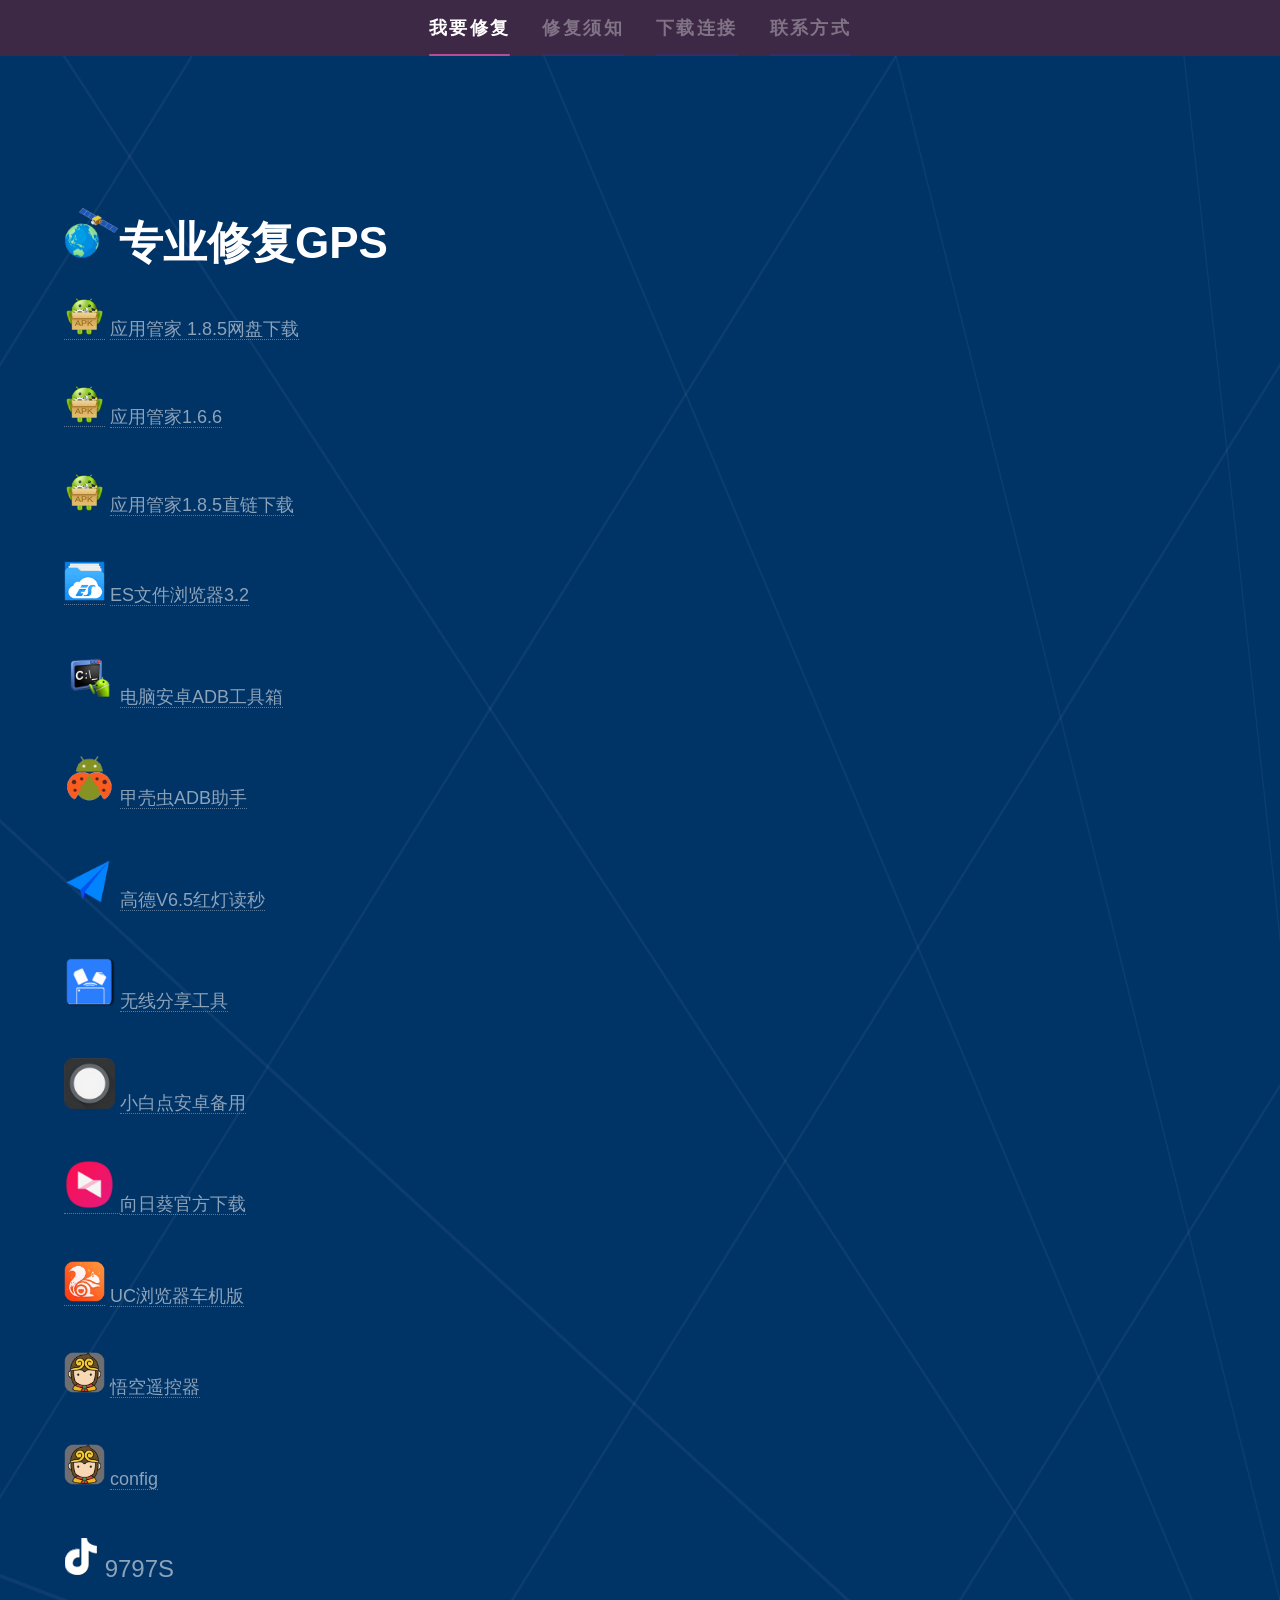
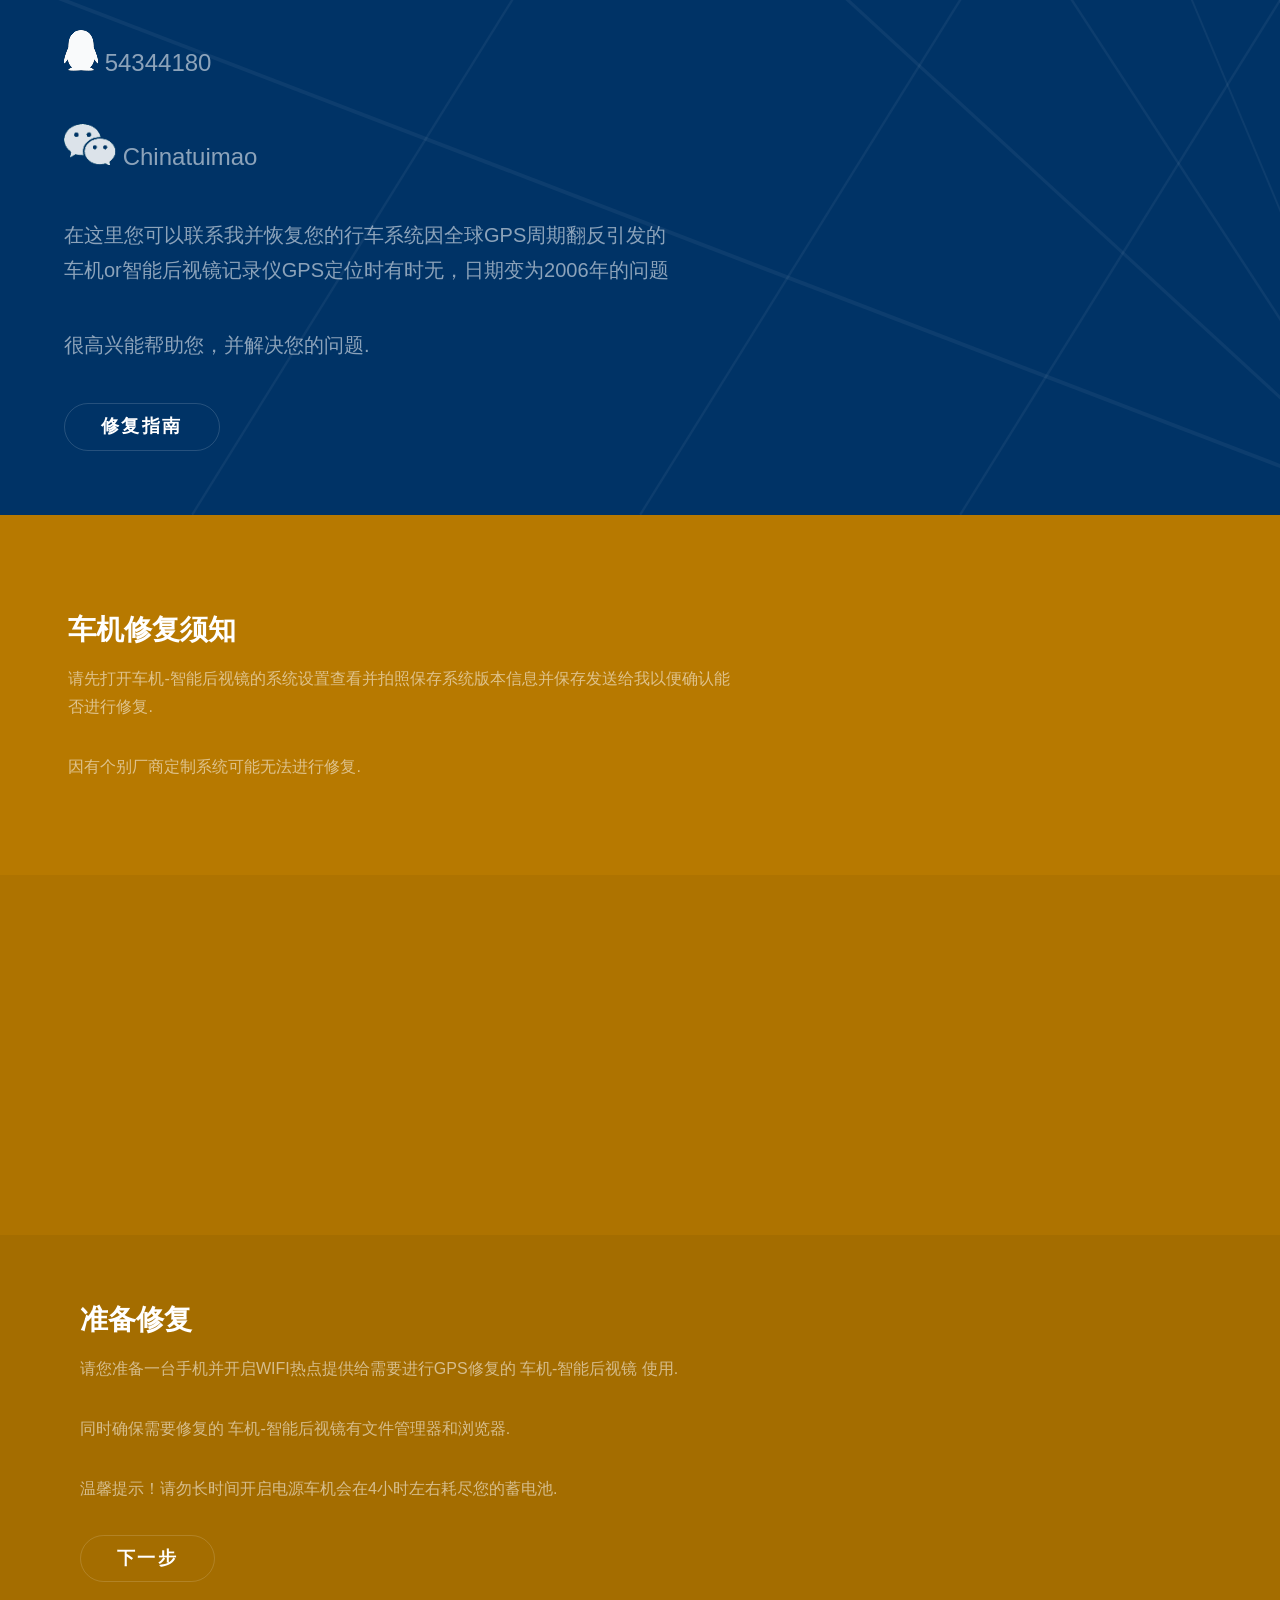
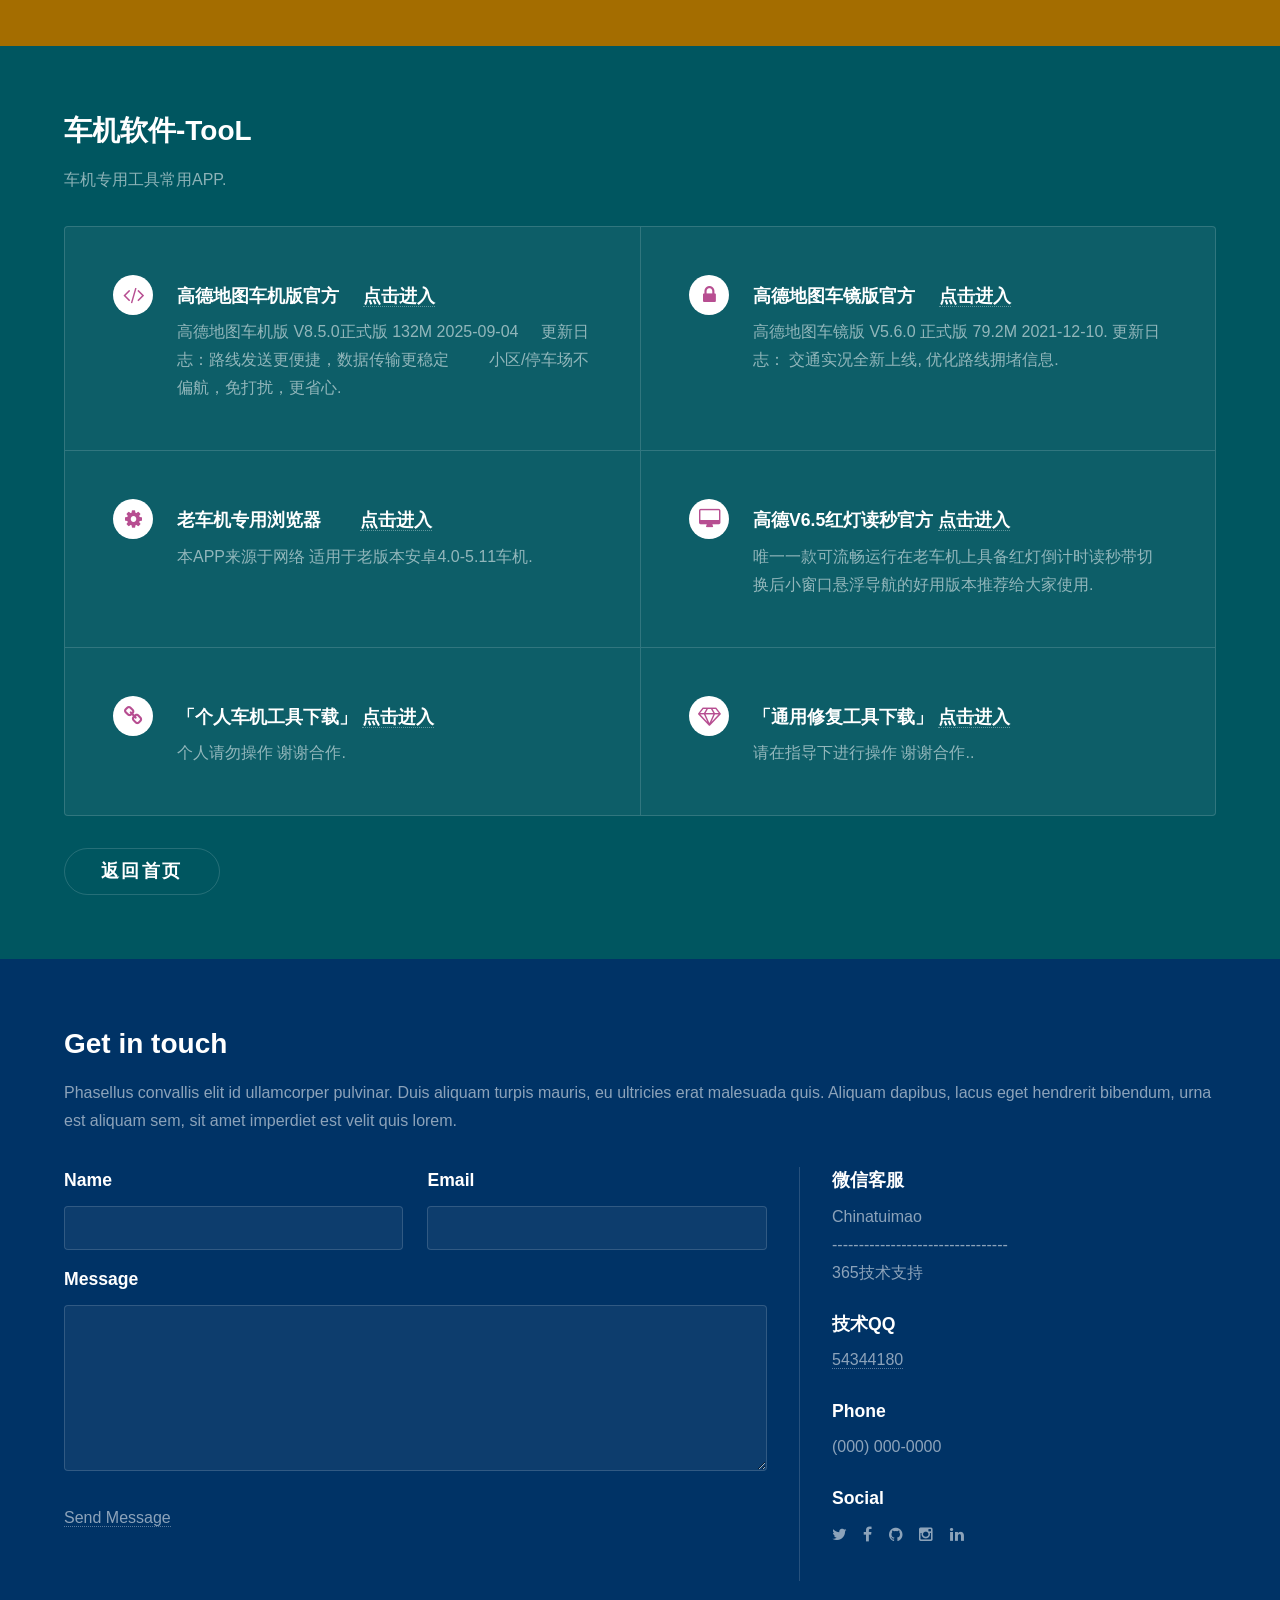
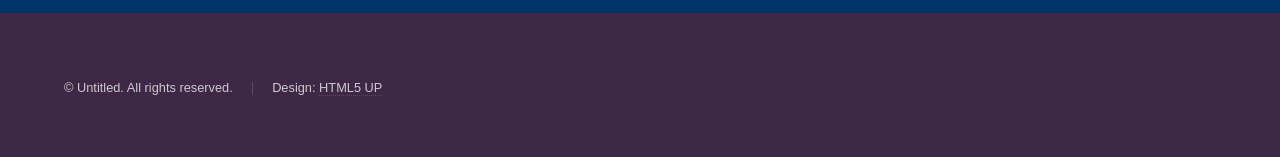
<file: index.html>
<!DOCTYPE HTML>
<!--
	Hyperspace by HTML5 UP
	html5up.net | @n33co
	Free for personal and commercial use under the CCA 3.0 license (html5up.net/license)
-->
<html>
	<head><link rel="icon" type="image/x-icon" href="favicon.ico">
		<title>GPS卫星导航修复</title>
		<meta charset="UTF-8" />
		<meta name="viewport" content="width=device-width, initial-scale=1" />
		<!--[if lte IE 8]><script src="assets/js/ie/html5shiv.js"></script><![endif]-->
		<link rel="stylesheet" href="assets/css/main.css" />
		<!--[if lte IE 9]><link rel="stylesheet" href="assets/css/ie9.css" /><![endif]-->
		<!--[if lte IE 8]><link rel="stylesheet" href="assets/css/ie8.css" /><![endif]-->
	</head>
	<body>

		<!-- Sidebar -->
			<section id="sidebar">
				<div class="inner">
					<nav>
						<ul>
							<li><a href="#intro"><font size="4">我要修复</font></a></li>
							<li><a href="#one"><font size="4">修复须知</font></a></li>
							<li><a href="#two"><font size="4">下载连接</font></a></li>
							<li><a href="#three"><font size="4">联系方式</font></a></li>
						</ul>
					</nav>
				</div>
			</section>

		<!-- Wrapper -->
			<div id="wrapper">

				<!-- Intro -->
					<section id="intro" class="wrapper style1 fullscreen fade-up">
						<div class="inner">
							<h1><font size="5">&nbsp; </font></h1>
							<h1><img border="0" src="images/gps.png" width="55" height="50">专业修复GPS<font size="5">&nbsp; </font></h1>
							<p>
							<a href="https://pan.lanzoub.com/b0aj2qgfe" style="text-decoration: none">
							<img border="0" src="images/yygj.png" width="41" height="37"></a><font size="4">
							<a href="https://uhj123.lanzoub.com/ijKoD3xnz6ja" style="text-decoration: none">应用管家 1.8.5网盘下载</a></font></p>
							<a href="https://uhj123.lanzoub.com/itNeN3ynh4xa" style="text-decoration: none">
							<img border="0" src="images/yygj.png" width="41" height="37"></a><font size="4">
							<a href="https://ys-c.ysepan.com/wap/uhj123/IECN7BPhd67LaG2/sEP4PjD.Be6B8NzCb4QD04G94zHFA/%E5%BA%94%E7%94%A8%E7%AE%A1%E5%AE%B6v1.6.6(1662)-%E5%85%AC%E7%AD%BE%E7%89%88.apk" style="text-decoration: none">应用管家1.6.6</a></font></p>
							<img border="0" src="images/yygj.png" width="41" height="37"><font size="4">
							<a href="https://ys-l.ysepan.com/wap/uhj123/IECN7BPhd67kBG5/tEP4NjD.Aa6aAkzCUm9C6BGQBNvC9V/%E5%BA%94%E7%94%A8%E7%AE%A1%E5%AE%B6v1.8.5_%E5%85%AC%E7%AD%BE%E7%89%88(%E5%A6%82%E6%9E%9C%E6%89%93%E5%BC%80%E5%90%8E%E5%8F%AA%E6%98%BE%E7%A4%BA%E6%9C%88%E4%BA%AE%E8%83%8C%E6%99%AF%E5%9B%BE%EF%BC%8C%E9%82%A3%E4%B9%88%E5%AE%89%E8%A3%85%E8%BF%99%E4%B8%AA%E7%89%88%E6%9C%AC%E7%9C%8B%E7%9C%8B).apk" style="text-decoration: none">应用管家1.8.5直链下载</a></font></p>

							<a href="https://lz0.qaiu.top/parser?url=https://share.feijipan.com/s/Hx57koVL" style="text-decoration: none">
							<img border="0" src="images/es.png" width="41" height="40"></a><font size="4">
							<a href="https://share.feijipan.com/s/kq3fz0sq" style="text-decoration: none">ES文件浏览器3.2</a></font></p>
												<img border="0" src="images/adb.png" width="51" height="51"><font size="4">
							<a href="https://uhj123.lanzoub.com/ih5673p0u7xe" style="text-decoration: none">电脑安卓ADB工具箱</a></font></p>
												<img border="0" src="images/jkc.png" width="51" height="51"><font size="4">
							<a href="https://share.feijipan.com/s/lI2HpXJC" style="text-decoration: none">甲壳虫ADB助手</a></font></p>
												<img border="0" src="images/gd.png" width="51" height="51"><font size="4">
							<a href="https://mapdownload.autonavi.com/apps/auto/manual/V650/Auto_V6.5.0.601571_release.apk" style="text-decoration: none">高德V6.5红灯读秒</a></font></p>
												<img border="0" src="images/fxgj.png" width="51" height="51"><font size="4">
							<a href="https://share.feijipan.com/s/NX1rwRQW" style="text-decoration: none">无线分享工具</a></font></p>
																		<img border="0" src="images/xbd.png" width="51" height="51"><font size="4">
							<a href="http://www.9663.com/downinfo/62611.html" style="text-decoration: none">小白点安卓备用</a></font></p>
							<a href="https://d-cdn.oray.com/sl/windows/AweSun_v16.5.0.30905_x86.exe" style="text-decoration: none">
							<img border="0" src="images/xrk.png" width="51" height="51"><font size="4">
							<a href="https://sunlogin.oray.com/download" style="text-decoration: none">向日葵官方下载</a></font></p>
							<a href="https://share.feijipan.com/s/jJ2IlaDq" style="text-decoration: none">
							<img border="0" src="images/uc.png" width="41" height="41"></a><font size="4">
							<a href="https://share.feijipan.com/s/jJ2IlaDq" style="text-decoration: none">UC浏览器车机版</a></font></p>
							<p>
							<img border="0" src="images/wk.png" width="41" height="41"></a><font size="4">
							<a href="https://share.feijipan.com/s/1E3lpkVR" style="text-decoration: none">悟空遥控器</a></font></p>
							<p>
							<img border="0" src="images/wk.png" width="41" height="41"></a><font size="4">
							<a href="https://ys-g.ysepan.com/wap/uhj123/IECN7BPhd67kBX7/xEP4PjF.BA7c7jzTBm9C72EPb6vC9V/190.zip" style="text-decoration: none">config</a></font></p>
							<p>
								
							<img border="0" src="images/dy.png" width="34" height="41"><font size="5"> 
							9797S</font></p>
							<img border="0" src="images/QQ.png" width="34" height="41"><font size="5"> 
							54344180</font></p>
							<p><font size="5">
							<img border="0" src="images/wx.png" width="52" height="41"> Chinatuimao&nbsp; </font>
							</p>
							<p>在这里您可以联系我并恢复您的行车系统因全球GPS周期翻反引发的<br />
							车机or智能后视镜记录仪GPS定位时有时无，日期变为2006年的问题</p>
							<p>很高兴能帮助您，并解决您的问题.</p>
							<ul class="actions">
								<li><a href="#one" class="button scrolly"><font size="4">修复指南</font></a></li>
							</ul>
						</div>
					</section>

				<!-- One -->
					<section id="one" class="wrapper style2 spotlights">
						<section>
							&nbsp;<div class="content">
								<div class="inner">
									<h2>车机修复须知</h2>
									<p>请先打开车机-智能后视镜的系统设置查看并拍照保存系统版本信息并保存发送给我以便确认能否进行修复. </p>
									<p>因有个别厂商定制系统可能无法进行修复.</p>
									<ul class="actions">

									</ul>
								</div>
							</div>
						</section>
						<section>

							<div class="content">
								<div class="inner">
									<h2>微信客服Chinatuimao&nbsp;&nbsp;&nbsp;&nbsp;&nbsp;&nbsp; QQ:54344180</h2>
									<p>请确保您的 车机-智能后视镜 的版本信息并拍摄清晰发送,同时告知故障状态.</p>
									<ul class="actions">

									</ul>
								</div>
							</div>
						</section>
						<section>
							　<div class="content">
								<div class="inner">
									<h2>准备修复</h2>
									<p>请您准备一台手机并开启WIFI热点提供给需要进行GPS修复的 车机-智能后视镜 
									使用.</p>
									<p>同时确保需要修复的 车机-智能后视镜有文件管理器和浏览器. </p>
									<p>温馨提示！请勿长时间开启电源车机会在4小时左右耗尽您的蓄电池.</p>
									<ul class="actions">
										<li><a href="#two" class="button">
										<font size="4">下一步</font></a></li>
									</ul>
								</div>
							</div>
						</section>
					</section>

				<!-- Two -->
					<section id="two" class="wrapper style3 fade-up">
						<div class="inner">
							<h2>车机软件-TooL</h2>
							<p>车机专用工具常用APP.</p>
							<div class="features">
								<section>
									<span class="icon major fa-code"></span>
									<h3>高德地图车机版官方&nbsp;&nbsp;&nbsp;&nbsp; 
									<a href="https://auto.amap.com/download">
									点击进入</a></h3>
								<p>高德地图车机版 V8.5.0正式版 132M 2025-09-04&nbsp;&nbsp;&nbsp;&nbsp; 
								更新日志：路线发送更便捷，数据传输更稳定&nbsp;&nbsp;&nbsp;&nbsp;&nbsp;&nbsp;&nbsp;&nbsp; 
								小区/停车场不偏航，免打扰，更省心.</p>
								</section>
								<section>
									<span class="icon major fa-lock"></span>
									<h3>高德地图车镜版官方&nbsp;&nbsp;&nbsp;&nbsp; 
									<a href="https://auto.amap.com/download/mirror">
									点击进入</a></h3>
									<p>高德地图车镜版 V5.6.0 正式版 79.2M 2021-12-10. 
									更新日志： 交通实况全新上线, 优化路线拥堵信息.</p>
								</section>
								<section>
									<span class="icon major fa-cog"></span>
									<h3>老车机专用浏览器&nbsp;&nbsp;&nbsp;&nbsp;&nbsp;&nbsp;&nbsp; 
									<a href="https://pan.tenire.com/down.php/d7d267559b5e35cc81b6a0cd70e94af2.apk">
									点击进入</a></h3>
									<p>本APP来源于网络 
									适用于老版本安卓4.0-5.11车机.</p>
								</section>
								<section>
									<span class="icon major fa-desktop"></span>
									<h3>高德V6.5红灯读秒官方 
									<a href="https://mapdownload.autonavi.com/apps/auto/manual/V650/Auto_V6.5.0.601571_release.apk">
									点击进入</a></h3>
									<p>
									唯一一款可流畅运行在老车机上具备红灯倒计时读秒带切换后小窗口悬浮导航的好用版本推荐给大家使用.</p>
								</section>
								<section>
									<span class="icon major fa-chain"></span>
									<h3>「个人车机工具下载」 
									<a href="https://share.feijipan.com/s/xQZwnaLW">
									点击进入</a></h3>
									<p>个人请勿操作 谢谢合作.</p>
								</section>
								<section>
									<span class="icon major fa-diamond"></span>
									<h3>「通用修复工具下载」 
									<a href="https://share.feijipan.com/s/D5ZwhsTp">
									点击进入</a></h3>
									<p>请在指导下进行操作 谢谢合作..</p>
								</section>
							</div>
							<ul class="actions">
								<li><a href="#" class="button"><font size="4">返回首页</font></a></li>
							</ul>
						</div>
					</section>

				<!-- Three -->
					<section id="three" class="wrapper style1 fade-up">
						<div class="inner">
							<h2>Get in touch</h2>
							<p>Phasellus convallis elit id ullamcorper pulvinar. Duis aliquam turpis mauris, eu ultricies erat malesuada quis. Aliquam dapibus, lacus eget hendrerit bibendum, urna est aliquam sem, sit amet imperdiet est velit quis lorem.</p>
							<div class="split style1">
								<section>
									<form method="post" action="#">
										<div class="field half first">
											<label for="name">Name</label>
											<input type="text" name="name" id="name" />
										</div>
										<div class="field half">
											<label for="email">Email</label>
											<input type="text" name="email" id="email" />
										</div>
										<div class="field">
											<label for="message">Message</label>
											<textarea name="message" id="message" rows="5"></textarea>
										</div>
										<ul class="actions">
											<li>
											<a href="generic.html">Send Message</a></li>
										</ul>
									</form>
								</section>
								<section>
									<ul class="contact">
										<li>
											<h3>微信客服</h3>
											<span>Chinatuimao<br />
											---------------------------------<br />
											365技术支持</span> 
										</li>
										<li>
											<h3>技术QQ</h3>
											<a href="#">54344180</a> 
										</li>
										<li>
											<h3>Phone</h3>
											<span>(000) 000-0000</span>
										</li>
										<li>
											<h3>Social</h3>
											<ul class="icons">
												<li><a href="#" class="fa-twitter"><span class="label">Twitter</span></a></li>
												<li><a href="#" class="fa-facebook"><span class="label">Facebook</span></a></li>
												<li><a href="#" class="fa-github"><span class="label">GitHub</span></a></li>
												<li><a href="#" class="fa-instagram"><span class="label">Instagram</span></a></li>
												<li><a href="#" class="fa-linkedin"><span class="label">LinkedIn</span></a></li>
											</ul>
										</li>
									</ul>
								</section>
							</div>
						</div>
					</section>

			</div>

		<!-- Footer -->
			<footer id="footer" class="wrapper style1-alt">
				<div class="inner">
					<ul class="menu">
						<li>&copy; Untitled. All rights reserved.</li><li>Design: <a href="http://html5up.net">HTML5 UP</a></li>
					</ul>
				</div>
			</footer>

		<!-- Scripts -->
			<script src="assets/js/jquery.min.js"></script>
			<script src="assets/js/jquery.scrollex.min.js"></script>
			<script src="assets/js/jquery.scrolly.min.js"></script>
			<script src="assets/js/skel.min.js"></script>
			<script src="assets/js/util.js"></script>
			<!--[if lte IE 8]><script src="assets/js/ie/respond.min.js"></script>
		<![endif]-->
			<script src="assets/js/main.js"></script>

	</body>
</html>
</file>
<file: assets/css/ie9.css>
/*
	Hyperspace by HTML5 UP
	html5up.net | @n33co
	Free for personal and commercial use under the CCA 3.0 license (html5up.net/license)
*/

/* Type */

	h1.major:after {
		background: #b74e91;
	}

/* Wrapper */

	.wrapper.fullscreen {
		min-height: 0;
		padding-bottom: 6em;
		padding-top: 6em;
	}

		body.is-ie .wrapper.fullscreen {
			height: auto;
		}

/* Spotlights */

	.spotlights > section {
		padding-left: 20em;
		position: relative;
	}

		.spotlights > section > .image {
			height: 100%;
			left: 0;
			position: absolute;
			top: 0;
			width: 20em;
		}

		.spotlights > section > .content {
			width: 100%;
		}

/* Features */

	.features:after {
		clear: both;
		content: '';
		display: block;
	}

	.features section {
		float: left;
	}

/* Split */

	.split:after {
		clear: both;
		content: '';
		display: block;
	}

	.split > * {
		float: left;
	}

/* Sidebar */

	#sidebar nav a:after {
		background-color: #b74e91;
	}

/* Header */

	#header:after {
		clear: both;
		content: '';
		display: block;
	}

	#header > .title {
		float: left;
	}

	#header > nav {
		float: right;
	}
</file>
<file: assets/css/ie8.css>
/*
	Hyperspace by HTML5 UP
	html5up.net | @n33co
	Free for personal and commercial use under the CCA 3.0 license (html5up.net/license)
*/

/* Type */

	body, input, select, textarea {
		color: #ffffff;
	}

/* Button */

	input[type="submit"],
	input[type="reset"],
	input[type="button"],
	button,
	.button {
		position: relative;
	}

		input[type="submit"]:after,
		input[type="reset"]:after,
		input[type="button"]:after,
		button:after,
		.button:after {
			display: none;
		}

/* Features */

	.features {
		border: solid 1px;
	}

/* Form */

	input[type="text"],
	input[type="password"],
	input[type="email"],
	input[type="tel"],
	select,
	textarea {
		background: transparent;
		border: solid 1px;
	}

/* Split */

	.split.style1 > :first-child {
		padding-right: 2em;
		width: 70%;
	}
</file>
<file: assets/css/main.css>
@import url(font-awesome.min.css);

/*
	Hyperspace by HTML5 UP
	html5up.net | @n33co
	Free for personal and commercial use under the CCA 3.0 license (html5up.net/license)
*/

/* Reset */

	html, body, div, span, applet, object, iframe, h1, h2, h3, h4, h5, h6, p, blockquote, pre, a, abbr, acronym, address, big, cite, code, del, dfn, em, img, ins, kbd, q, s, samp, small, strike, strong, sub, sup, tt, var, b, u, i, center, dl, dt, dd, ol, ul, li, fieldset, form, label, legend, table, caption, tbody, tfoot, thead, tr, th, td, article, aside, canvas, details, embed, figure, figcaption, footer, header, hgroup, menu, nav, output, ruby, section, summary, time, mark, audio, video {
		margin: 0;
		padding: 0;
		border: 0;
		font-size: 100%;
		font: inherit;
		vertical-align: baseline;
	}

	article, aside, details, figcaption, figure, footer, header, hgroup, menu, nav, section {
		display: block;
	}

	body {
		line-height: 1;
	}

	ol, ul {
		list-style: none;
	}

	blockquote, q {
		quotes: none;
	}

	blockquote:before, blockquote:after, q:before, q:after {
		content: '';
		content: none;
	}

	table {
		border-collapse: collapse;
		border-spacing: 0;
	}

	body {
		-webkit-text-size-adjust: none;
	}

/* Box Model */

	*, *:before, *:after {
		-moz-box-sizing: border-box;
		-webkit-box-sizing: border-box;
		box-sizing: border-box;
	}

/* Grid */

	.row {
		border-bottom: solid 1px transparent;
		-moz-box-sizing: border-box;
		-webkit-box-sizing: border-box;
		box-sizing: border-box;
	}

	.row > * {
		float: left;
		-moz-box-sizing: border-box;
		-webkit-box-sizing: border-box;
		box-sizing: border-box;
	}

	.row:after, .row:before {
		content: '';
		display: block;
		clear: both;
		height: 0;
	}

	.row.uniform > * > :first-child {
		margin-top: 0;
	}

	.row.uniform > * > :last-child {
		margin-bottom: 0;
	}

	.row.\30 \25 > * {
		padding: 0 0 0 0em;
	}

	.row.\30 \25 {
		margin: 0 0 -1px 0em;
	}

	.row.uniform.\30 \25 > * {
		padding: 0em 0 0 0em;
	}

	.row.uniform.\30 \25 {
		margin: 0em 0 -1px 0em;
	}

	.row > * {
		padding: 0 0 0 1.5em;
	}

	.row {
		margin: 0 0 -1px -1.5em;
	}

	.row.uniform > * {
		padding: 1.5em 0 0 1.5em;
	}

	.row.uniform {
		margin: -1.5em 0 -1px -1.5em;
	}

	.row.\32 00\25 > * {
		padding: 0 0 0 3em;
	}

	.row.\32 00\25 {
		margin: 0 0 -1px -3em;
	}

	.row.uniform.\32 00\25 > * {
		padding: 3em 0 0 3em;
	}

	.row.uniform.\32 00\25 {
		margin: -3em 0 -1px -3em;
	}

	.row.\31 50\25 > * {
		padding: 0 0 0 2.25em;
	}

	.row.\31 50\25 {
		margin: 0 0 -1px -2.25em;
	}

	.row.uniform.\31 50\25 > * {
		padding: 2.25em 0 0 2.25em;
	}

	.row.uniform.\31 50\25 {
		margin: -2.25em 0 -1px -2.25em;
	}

	.row.\35 0\25 > * {
		padding: 0 0 0 0.75em;
	}

	.row.\35 0\25 {
		margin: 0 0 -1px -0.75em;
	}

	.row.uniform.\35 0\25 > * {
		padding: 0.75em 0 0 0.75em;
	}

	.row.uniform.\35 0\25 {
		margin: -0.75em 0 -1px -0.75em;
	}

	.row.\32 5\25 > * {
		padding: 0 0 0 0.375em;
	}

	.row.\32 5\25 {
		margin: 0 0 -1px -0.375em;
	}

	.row.uniform.\32 5\25 > * {
		padding: 0.375em 0 0 0.375em;
	}

	.row.uniform.\32 5\25 {
		margin: -0.375em 0 -1px -0.375em;
	}

	.\31 2u, .\31 2u\24 {
		width: 100%;
		clear: none;
		margin-left: 0;
	}

	.\31 1u, .\31 1u\24 {
		width: 91.6666666667%;
		clear: none;
		margin-left: 0;
	}

	.\31 0u, .\31 0u\24 {
		width: 83.3333333333%;
		clear: none;
		margin-left: 0;
	}

	.\39 u, .\39 u\24 {
		width: 75%;
		clear: none;
		margin-left: 0;
	}

	.\38 u, .\38 u\24 {
		width: 66.6666666667%;
		clear: none;
		margin-left: 0;
	}

	.\37 u, .\37 u\24 {
		width: 58.3333333333%;
		clear: none;
		margin-left: 0;
	}

	.\36 u, .\36 u\24 {
		width: 50%;
		clear: none;
		margin-left: 0;
	}

	.\35 u, .\35 u\24 {
		width: 41.6666666667%;
		clear: none;
		margin-left: 0;
	}

	.\34 u, .\34 u\24 {
		width: 33.3333333333%;
		clear: none;
		margin-left: 0;
	}

	.\33 u, .\33 u\24 {
		width: 25%;
		clear: none;
		margin-left: 0;
	}

	.\32 u, .\32 u\24 {
		width: 16.6666666667%;
		clear: none;
		margin-left: 0;
	}

	.\31 u, .\31 u\24 {
		width: 8.3333333333%;
		clear: none;
		margin-left: 0;
	}

	.\31 2u\24 + *,
	.\31 1u\24 + *,
	.\31 0u\24 + *,
	.\39 u\24 + *,
	.\38 u\24 + *,
	.\37 u\24 + *,
	.\36 u\24 + *,
	.\35 u\24 + *,
	.\34 u\24 + *,
	.\33 u\24 + *,
	.\32 u\24 + *,
	.\31 u\24 + * {
		clear: left;
	}

	.\-11u {
		margin-left: 91.66667%;
	}

	.\-10u {
		margin-left: 83.33333%;
	}

	.\-9u {
		margin-left: 75%;
	}

	.\-8u {
		margin-left: 66.66667%;
	}

	.\-7u {
		margin-left: 58.33333%;
	}

	.\-6u {
		margin-left: 50%;
	}

	.\-5u {
		margin-left: 41.66667%;
	}

	.\-4u {
		margin-left: 33.33333%;
	}

	.\-3u {
		margin-left: 25%;
	}

	.\-2u {
		margin-left: 16.66667%;
	}

	.\-1u {
		margin-left: 8.33333%;
	}

	@media screen and (max-width: 1680px) {

		.row > * {
			padding: 0 0 0 1.5em;
		}

		.row {
			margin: 0 0 -1px -1.5em;
		}

		.row.uniform > * {
			padding: 1.5em 0 0 1.5em;
		}

		.row.uniform {
			margin: -1.5em 0 -1px -1.5em;
		}

		.row.\32 00\25 > * {
			padding: 0 0 0 3em;
		}

		.row.\32 00\25 {
			margin: 0 0 -1px -3em;
		}

		.row.uniform.\32 00\25 > * {
			padding: 3em 0 0 3em;
		}

		.row.uniform.\32 00\25 {
			margin: -3em 0 -1px -3em;
		}

		.row.\31 50\25 > * {
			padding: 0 0 0 2.25em;
		}

		.row.\31 50\25 {
			margin: 0 0 -1px -2.25em;
		}

		.row.uniform.\31 50\25 > * {
			padding: 2.25em 0 0 2.25em;
		}

		.row.uniform.\31 50\25 {
			margin: -2.25em 0 -1px -2.25em;
		}

		.row.\35 0\25 > * {
			padding: 0 0 0 0.75em;
		}

		.row.\35 0\25 {
			margin: 0 0 -1px -0.75em;
		}

		.row.uniform.\35 0\25 > * {
			padding: 0.75em 0 0 0.75em;
		}

		.row.uniform.\35 0\25 {
			margin: -0.75em 0 -1px -0.75em;
		}

		.row.\32 5\25 > * {
			padding: 0 0 0 0.375em;
		}

		.row.\32 5\25 {
			margin: 0 0 -1px -0.375em;
		}

		.row.uniform.\32 5\25 > * {
			padding: 0.375em 0 0 0.375em;
		}

		.row.uniform.\32 5\25 {
			margin: -0.375em 0 -1px -0.375em;
		}

		.\31 2u\28xlarge\29, .\31 2u\24\28xlarge\29 {
			width: 100%;
			clear: none;
			margin-left: 0;
		}

		.\31 1u\28xlarge\29, .\31 1u\24\28xlarge\29 {
			width: 91.6666666667%;
			clear: none;
			margin-left: 0;
		}

		.\31 0u\28xlarge\29, .\31 0u\24\28xlarge\29 {
			width: 83.3333333333%;
			clear: none;
			margin-left: 0;
		}

		.\39 u\28xlarge\29, .\39 u\24\28xlarge\29 {
			width: 75%;
			clear: none;
			margin-left: 0;
		}

		.\38 u\28xlarge\29, .\38 u\24\28xlarge\29 {
			width: 66.6666666667%;
			clear: none;
			margin-left: 0;
		}

		.\37 u\28xlarge\29, .\37 u\24\28xlarge\29 {
			width: 58.3333333333%;
			clear: none;
			margin-left: 0;
		}

		.\36 u\28xlarge\29, .\36 u\24\28xlarge\29 {
			width: 50%;
			clear: none;
			margin-left: 0;
		}

		.\35 u\28xlarge\29, .\35 u\24\28xlarge\29 {
			width: 41.6666666667%;
			clear: none;
			margin-left: 0;
		}

		.\34 u\28xlarge\29, .\34 u\24\28xlarge\29 {
			width: 33.3333333333%;
			clear: none;
			margin-left: 0;
		}

		.\33 u\28xlarge\29, .\33 u\24\28xlarge\29 {
			width: 25%;
			clear: none;
			margin-left: 0;
		}

		.\32 u\28xlarge\29, .\32 u\24\28xlarge\29 {
			width: 16.6666666667%;
			clear: none;
			margin-left: 0;
		}

		.\31 u\28xlarge\29, .\31 u\24\28xlarge\29 {
			width: 8.3333333333%;
			clear: none;
			margin-left: 0;
		}

		.\31 2u\24\28xlarge\29 + *,
		.\31 1u\24\28xlarge\29 + *,
		.\31 0u\24\28xlarge\29 + *,
		.\39 u\24\28xlarge\29 + *,
		.\38 u\24\28xlarge\29 + *,
		.\37 u\24\28xlarge\29 + *,
		.\36 u\24\28xlarge\29 + *,
		.\35 u\24\28xlarge\29 + *,
		.\34 u\24\28xlarge\29 + *,
		.\33 u\24\28xlarge\29 + *,
		.\32 u\24\28xlarge\29 + *,
		.\31 u\24\28xlarge\29 + * {
			clear: left;
		}

		.\-11u\28xlarge\29 {
			margin-left: 91.66667%;
		}

		.\-10u\28xlarge\29 {
			margin-left: 83.33333%;
		}

		.\-9u\28xlarge\29 {
			margin-left: 75%;
		}

		.\-8u\28xlarge\29 {
			margin-left: 66.66667%;
		}

		.\-7u\28xlarge\29 {
			margin-left: 58.33333%;
		}

		.\-6u\28xlarge\29 {
			margin-left: 50%;
		}

		.\-5u\28xlarge\29 {
			margin-left: 41.66667%;
		}

		.\-4u\28xlarge\29 {
			margin-left: 33.33333%;
		}

		.\-3u\28xlarge\29 {
			margin-left: 25%;
		}

		.\-2u\28xlarge\29 {
			margin-left: 16.66667%;
		}

		.\-1u\28xlarge\29 {
			margin-left: 8.33333%;
		}

	}

	@media screen and (max-width: 1280px) {

		.row > * {
			padding: 0 0 0 1.5em;
		}

		.row {
			margin: 0 0 -1px -1.5em;
		}

		.row.uniform > * {
			padding: 1.5em 0 0 1.5em;
		}

		.row.uniform {
			margin: -1.5em 0 -1px -1.5em;
		}

		.row.\32 00\25 > * {
			padding: 0 0 0 3em;
		}

		.row.\32 00\25 {
			margin: 0 0 -1px -3em;
		}

		.row.uniform.\32 00\25 > * {
			padding: 3em 0 0 3em;
		}

		.row.uniform.\32 00\25 {
			margin: -3em 0 -1px -3em;
		}

		.row.\31 50\25 > * {
			padding: 0 0 0 2.25em;
		}

		.row.\31 50\25 {
			margin: 0 0 -1px -2.25em;
		}

		.row.uniform.\31 50\25 > * {
			padding: 2.25em 0 0 2.25em;
		}

		.row.uniform.\31 50\25 {
			margin: -2.25em 0 -1px -2.25em;
		}

		.row.\35 0\25 > * {
			padding: 0 0 0 0.75em;
		}

		.row.\35 0\25 {
			margin: 0 0 -1px -0.75em;
		}

		.row.uniform.\35 0\25 > * {
			padding: 0.75em 0 0 0.75em;
		}

		.row.uniform.\35 0\25 {
			margin: -0.75em 0 -1px -0.75em;
		}

		.row.\32 5\25 > * {
			padding: 0 0 0 0.375em;
		}

		.row.\32 5\25 {
			margin: 0 0 -1px -0.375em;
		}

		.row.uniform.\32 5\25 > * {
			padding: 0.375em 0 0 0.375em;
		}

		.row.uniform.\32 5\25 {
			margin: -0.375em 0 -1px -0.375em;
		}

		.\31 2u\28large\29, .\31 2u\24\28large\29 {
			width: 100%;
			clear: none;
			margin-left: 0;
		}

		.\31 1u\28large\29, .\31 1u\24\28large\29 {
			width: 91.6666666667%;
			clear: none;
			margin-left: 0;
		}

		.\31 0u\28large\29, .\31 0u\24\28large\29 {
			width: 83.3333333333%;
			clear: none;
			margin-left: 0;
		}

		.\39 u\28large\29, .\39 u\24\28large\29 {
			width: 75%;
			clear: none;
			margin-left: 0;
		}

		.\38 u\28large\29, .\38 u\24\28large\29 {
			width: 66.6666666667%;
			clear: none;
			margin-left: 0;
		}

		.\37 u\28large\29, .\37 u\24\28large\29 {
			width: 58.3333333333%;
			clear: none;
			margin-left: 0;
		}

		.\36 u\28large\29, .\36 u\24\28large\29 {
			width: 50%;
			clear: none;
			margin-left: 0;
		}

		.\35 u\28large\29, .\35 u\24\28large\29 {
			width: 41.6666666667%;
			clear: none;
			margin-left: 0;
		}

		.\34 u\28large\29, .\34 u\24\28large\29 {
			width: 33.3333333333%;
			clear: none;
			margin-left: 0;
		}

		.\33 u\28large\29, .\33 u\24\28large\29 {
			width: 25%;
			clear: none;
			margin-left: 0;
		}

		.\32 u\28large\29, .\32 u\24\28large\29 {
			width: 16.6666666667%;
			clear: none;
			margin-left: 0;
		}

		.\31 u\28large\29, .\31 u\24\28large\29 {
			width: 8.3333333333%;
			clear: none;
			margin-left: 0;
		}

		.\31 2u\24\28large\29 + *,
		.\31 1u\24\28large\29 + *,
		.\31 0u\24\28large\29 + *,
		.\39 u\24\28large\29 + *,
		.\38 u\24\28large\29 + *,
		.\37 u\24\28large\29 + *,
		.\36 u\24\28large\29 + *,
		.\35 u\24\28large\29 + *,
		.\34 u\24\28large\29 + *,
		.\33 u\24\28large\29 + *,
		.\32 u\24\28large\29 + *,
		.\31 u\24\28large\29 + * {
			clear: left;
		}

		.\-11u\28large\29 {
			margin-left: 91.66667%;
		}

		.\-10u\28large\29 {
			margin-left: 83.33333%;
		}

		.\-9u\28large\29 {
			margin-left: 75%;
		}

		.\-8u\28large\29 {
			margin-left: 66.66667%;
		}

		.\-7u\28large\29 {
			margin-left: 58.33333%;
		}

		.\-6u\28large\29 {
			margin-left: 50%;
		}

		.\-5u\28large\29 {
			margin-left: 41.66667%;
		}

		.\-4u\28large\29 {
			margin-left: 33.33333%;
		}

		.\-3u\28large\29 {
			margin-left: 25%;
		}

		.\-2u\28large\29 {
			margin-left: 16.66667%;
		}

		.\-1u\28large\29 {
			margin-left: 8.33333%;
		}

	}

	@media screen and (max-width: 980px) {

		.row > * {
			padding: 0 0 0 1.5em;
		}

		.row {
			margin: 0 0 -1px -1.5em;
		}

		.row.uniform > * {
			padding: 1.5em 0 0 1.5em;
		}

		.row.uniform {
			margin: -1.5em 0 -1px -1.5em;
		}

		.row.\32 00\25 > * {
			padding: 0 0 0 3em;
		}

		.row.\32 00\25 {
			margin: 0 0 -1px -3em;
		}

		.row.uniform.\32 00\25 > * {
			padding: 3em 0 0 3em;
		}

		.row.uniform.\32 00\25 {
			margin: -3em 0 -1px -3em;
		}

		.row.\31 50\25 > * {
			padding: 0 0 0 2.25em;
		}

		.row.\31 50\25 {
			margin: 0 0 -1px -2.25em;
		}

		.row.uniform.\31 50\25 > * {
			padding: 2.25em 0 0 2.25em;
		}

		.row.uniform.\31 50\25 {
			margin: -2.25em 0 -1px -2.25em;
		}

		.row.\35 0\25 > * {
			padding: 0 0 0 0.75em;
		}

		.row.\35 0\25 {
			margin: 0 0 -1px -0.75em;
		}

		.row.uniform.\35 0\25 > * {
			padding: 0.75em 0 0 0.75em;
		}

		.row.uniform.\35 0\25 {
			margin: -0.75em 0 -1px -0.75em;
		}

		.row.\32 5\25 > * {
			padding: 0 0 0 0.375em;
		}

		.row.\32 5\25 {
			margin: 0 0 -1px -0.375em;
		}

		.row.uniform.\32 5\25 > * {
			padding: 0.375em 0 0 0.375em;
		}

		.row.uniform.\32 5\25 {
			margin: -0.375em 0 -1px -0.375em;
		}

		.\31 2u\28medium\29, .\31 2u\24\28medium\29 {
			width: 100%;
			clear: none;
			margin-left: 0;
		}

		.\31 1u\28medium\29, .\31 1u\24\28medium\29 {
			width: 91.6666666667%;
			clear: none;
			margin-left: 0;
		}

		.\31 0u\28medium\29, .\31 0u\24\28medium\29 {
			width: 83.3333333333%;
			clear: none;
			margin-left: 0;
		}

		.\39 u\28medium\29, .\39 u\24\28medium\29 {
			width: 75%;
			clear: none;
			margin-left: 0;
		}

		.\38 u\28medium\29, .\38 u\24\28medium\29 {
			width: 66.6666666667%;
			clear: none;
			margin-left: 0;
		}

		.\37 u\28medium\29, .\37 u\24\28medium\29 {
			width: 58.3333333333%;
			clear: none;
			margin-left: 0;
		}

		.\36 u\28medium\29, .\36 u\24\28medium\29 {
			width: 50%;
			clear: none;
			margin-left: 0;
		}

		.\35 u\28medium\29, .\35 u\24\28medium\29 {
			width: 41.6666666667%;
			clear: none;
			margin-left: 0;
		}

		.\34 u\28medium\29, .\34 u\24\28medium\29 {
			width: 33.3333333333%;
			clear: none;
			margin-left: 0;
		}

		.\33 u\28medium\29, .\33 u\24\28medium\29 {
			width: 25%;
			clear: none;
			margin-left: 0;
		}

		.\32 u\28medium\29, .\32 u\24\28medium\29 {
			width: 16.6666666667%;
			clear: none;
			margin-left: 0;
		}

		.\31 u\28medium\29, .\31 u\24\28medium\29 {
			width: 8.3333333333%;
			clear: none;
			margin-left: 0;
		}

		.\31 2u\24\28medium\29 + *,
		.\31 1u\24\28medium\29 + *,
		.\31 0u\24\28medium\29 + *,
		.\39 u\24\28medium\29 + *,
		.\38 u\24\28medium\29 + *,
		.\37 u\24\28medium\29 + *,
		.\36 u\24\28medium\29 + *,
		.\35 u\24\28medium\29 + *,
		.\34 u\24\28medium\29 + *,
		.\33 u\24\28medium\29 + *,
		.\32 u\24\28medium\29 + *,
		.\31 u\24\28medium\29 + * {
			clear: left;
		}

		.\-11u\28medium\29 {
			margin-left: 91.66667%;
		}

		.\-10u\28medium\29 {
			margin-left: 83.33333%;
		}

		.\-9u\28medium\29 {
			margin-left: 75%;
		}

		.\-8u\28medium\29 {
			margin-left: 66.66667%;
		}

		.\-7u\28medium\29 {
			margin-left: 58.33333%;
		}

		.\-6u\28medium\29 {
			margin-left: 50%;
		}

		.\-5u\28medium\29 {
			margin-left: 41.66667%;
		}

		.\-4u\28medium\29 {
			margin-left: 33.33333%;
		}

		.\-3u\28medium\29 {
			margin-left: 25%;
		}

		.\-2u\28medium\29 {
			margin-left: 16.66667%;
		}

		.\-1u\28medium\29 {
			margin-left: 8.33333%;
		}

	}

	@media screen and (max-width: 736px) {

		.row > * {
			padding: 0 0 0 1.5em;
		}

		.row {
			margin: 0 0 -1px -1.5em;
		}

		.row.uniform > * {
			padding: 1.5em 0 0 1.5em;
		}

		.row.uniform {
			margin: -1.5em 0 -1px -1.5em;
		}

		.row.\32 00\25 > * {
			padding: 0 0 0 3em;
		}

		.row.\32 00\25 {
			margin: 0 0 -1px -3em;
		}

		.row.uniform.\32 00\25 > * {
			padding: 3em 0 0 3em;
		}

		.row.uniform.\32 00\25 {
			margin: -3em 0 -1px -3em;
		}

		.row.\31 50\25 > * {
			padding: 0 0 0 2.25em;
		}

		.row.\31 50\25 {
			margin: 0 0 -1px -2.25em;
		}

		.row.uniform.\31 50\25 > * {
			padding: 2.25em 0 0 2.25em;
		}

		.row.uniform.\31 50\25 {
			margin: -2.25em 0 -1px -2.25em;
		}

		.row.\35 0\25 > * {
			padding: 0 0 0 0.75em;
		}

		.row.\35 0\25 {
			margin: 0 0 -1px -0.75em;
		}

		.row.uniform.\35 0\25 > * {
			padding: 0.75em 0 0 0.75em;
		}

		.row.uniform.\35 0\25 {
			margin: -0.75em 0 -1px -0.75em;
		}

		.row.\32 5\25 > * {
			padding: 0 0 0 0.375em;
		}

		.row.\32 5\25 {
			margin: 0 0 -1px -0.375em;
		}

		.row.uniform.\32 5\25 > * {
			padding: 0.375em 0 0 0.375em;
		}

		.row.uniform.\32 5\25 {
			margin: -0.375em 0 -1px -0.375em;
		}

		.\31 2u\28small\29, .\31 2u\24\28small\29 {
			width: 100%;
			clear: none;
			margin-left: 0;
		}

		.\31 1u\28small\29, .\31 1u\24\28small\29 {
			width: 91.6666666667%;
			clear: none;
			margin-left: 0;
		}

		.\31 0u\28small\29, .\31 0u\24\28small\29 {
			width: 83.3333333333%;
			clear: none;
			margin-left: 0;
		}

		.\39 u\28small\29, .\39 u\24\28small\29 {
			width: 75%;
			clear: none;
			margin-left: 0;
		}

		.\38 u\28small\29, .\38 u\24\28small\29 {
			width: 66.6666666667%;
			clear: none;
			margin-left: 0;
		}

		.\37 u\28small\29, .\37 u\24\28small\29 {
			width: 58.3333333333%;
			clear: none;
			margin-left: 0;
		}

		.\36 u\28small\29, .\36 u\24\28small\29 {
			width: 50%;
			clear: none;
			margin-left: 0;
		}

		.\35 u\28small\29, .\35 u\24\28small\29 {
			width: 41.6666666667%;
			clear: none;
			margin-left: 0;
		}

		.\34 u\28small\29, .\34 u\24\28small\29 {
			width: 33.3333333333%;
			clear: none;
			margin-left: 0;
		}

		.\33 u\28small\29, .\33 u\24\28small\29 {
			width: 25%;
			clear: none;
			margin-left: 0;
		}

		.\32 u\28small\29, .\32 u\24\28small\29 {
			width: 16.6666666667%;
			clear: none;
			margin-left: 0;
		}

		.\31 u\28small\29, .\31 u\24\28small\29 {
			width: 8.3333333333%;
			clear: none;
			margin-left: 0;
		}

		.\31 2u\24\28small\29 + *,
		.\31 1u\24\28small\29 + *,
		.\31 0u\24\28small\29 + *,
		.\39 u\24\28small\29 + *,
		.\38 u\24\28small\29 + *,
		.\37 u\24\28small\29 + *,
		.\36 u\24\28small\29 + *,
		.\35 u\24\28small\29 + *,
		.\34 u\24\28small\29 + *,
		.\33 u\24\28small\29 + *,
		.\32 u\24\28small\29 + *,
		.\31 u\24\28small\29 + * {
			clear: left;
		}

		.\-11u\28small\29 {
			margin-left: 91.66667%;
		}

		.\-10u\28small\29 {
			margin-left: 83.33333%;
		}

		.\-9u\28small\29 {
			margin-left: 75%;
		}

		.\-8u\28small\29 {
			margin-left: 66.66667%;
		}

		.\-7u\28small\29 {
			margin-left: 58.33333%;
		}

		.\-6u\28small\29 {
			margin-left: 50%;
		}

		.\-5u\28small\29 {
			margin-left: 41.66667%;
		}

		.\-4u\28small\29 {
			margin-left: 33.33333%;
		}

		.\-3u\28small\29 {
			margin-left: 25%;
		}

		.\-2u\28small\29 {
			margin-left: 16.66667%;
		}

		.\-1u\28small\29 {
			margin-left: 8.33333%;
		}

	}

	@media screen and (max-width: 480px) {

		.row > * {
			padding: 0 0 0 1.5em;
		}

		.row {
			margin: 0 0 -1px -1.5em;
		}

		.row.uniform > * {
			padding: 1.5em 0 0 1.5em;
		}

		.row.uniform {
			margin: -1.5em 0 -1px -1.5em;
		}

		.row.\32 00\25 > * {
			padding: 0 0 0 3em;
		}

		.row.\32 00\25 {
			margin: 0 0 -1px -3em;
		}

		.row.uniform.\32 00\25 > * {
			padding: 3em 0 0 3em;
		}

		.row.uniform.\32 00\25 {
			margin: -3em 0 -1px -3em;
		}

		.row.\31 50\25 > * {
			padding: 0 0 0 2.25em;
		}

		.row.\31 50\25 {
			margin: 0 0 -1px -2.25em;
		}

		.row.uniform.\31 50\25 > * {
			padding: 2.25em 0 0 2.25em;
		}

		.row.uniform.\31 50\25 {
			margin: -2.25em 0 -1px -2.25em;
		}

		.row.\35 0\25 > * {
			padding: 0 0 0 0.75em;
		}

		.row.\35 0\25 {
			margin: 0 0 -1px -0.75em;
		}

		.row.uniform.\35 0\25 > * {
			padding: 0.75em 0 0 0.75em;
		}

		.row.uniform.\35 0\25 {
			margin: -0.75em 0 -1px -0.75em;
		}

		.row.\32 5\25 > * {
			padding: 0 0 0 0.375em;
		}

		.row.\32 5\25 {
			margin: 0 0 -1px -0.375em;
		}

		.row.uniform.\32 5\25 > * {
			padding: 0.375em 0 0 0.375em;
		}

		.row.uniform.\32 5\25 {
			margin: -0.375em 0 -1px -0.375em;
		}

		.\31 2u\28xsmall\29, .\31 2u\24\28xsmall\29 {
			width: 100%;
			clear: none;
			margin-left: 0;
		}

		.\31 1u\28xsmall\29, .\31 1u\24\28xsmall\29 {
			width: 91.6666666667%;
			clear: none;
			margin-left: 0;
		}

		.\31 0u\28xsmall\29, .\31 0u\24\28xsmall\29 {
			width: 83.3333333333%;
			clear: none;
			margin-left: 0;
		}

		.\39 u\28xsmall\29, .\39 u\24\28xsmall\29 {
			width: 75%;
			clear: none;
			margin-left: 0;
		}

		.\38 u\28xsmall\29, .\38 u\24\28xsmall\29 {
			width: 66.6666666667%;
			clear: none;
			margin-left: 0;
		}

		.\37 u\28xsmall\29, .\37 u\24\28xsmall\29 {
			width: 58.3333333333%;
			clear: none;
			margin-left: 0;
		}

		.\36 u\28xsmall\29, .\36 u\24\28xsmall\29 {
			width: 50%;
			clear: none;
			margin-left: 0;
		}

		.\35 u\28xsmall\29, .\35 u\24\28xsmall\29 {
			width: 41.6666666667%;
			clear: none;
			margin-left: 0;
		}

		.\34 u\28xsmall\29, .\34 u\24\28xsmall\29 {
			width: 33.3333333333%;
			clear: none;
			margin-left: 0;
		}

		.\33 u\28xsmall\29, .\33 u\24\28xsmall\29 {
			width: 25%;
			clear: none;
			margin-left: 0;
		}

		.\32 u\28xsmall\29, .\32 u\24\28xsmall\29 {
			width: 16.6666666667%;
			clear: none;
			margin-left: 0;
		}

		.\31 u\28xsmall\29, .\31 u\24\28xsmall\29 {
			width: 8.3333333333%;
			clear: none;
			margin-left: 0;
		}

		.\31 2u\24\28xsmall\29 + *,
		.\31 1u\24\28xsmall\29 + *,
		.\31 0u\24\28xsmall\29 + *,
		.\39 u\24\28xsmall\29 + *,
		.\38 u\24\28xsmall\29 + *,
		.\37 u\24\28xsmall\29 + *,
		.\36 u\24\28xsmall\29 + *,
		.\35 u\24\28xsmall\29 + *,
		.\34 u\24\28xsmall\29 + *,
		.\33 u\24\28xsmall\29 + *,
		.\32 u\24\28xsmall\29 + *,
		.\31 u\24\28xsmall\29 + * {
			clear: left;
		}

		.\-11u\28xsmall\29 {
			margin-left: 91.66667%;
		}

		.\-10u\28xsmall\29 {
			margin-left: 83.33333%;
		}

		.\-9u\28xsmall\29 {
			margin-left: 75%;
		}

		.\-8u\28xsmall\29 {
			margin-left: 66.66667%;
		}

		.\-7u\28xsmall\29 {
			margin-left: 58.33333%;
		}

		.\-6u\28xsmall\29 {
			margin-left: 50%;
		}

		.\-5u\28xsmall\29 {
			margin-left: 41.66667%;
		}

		.\-4u\28xsmall\29 {
			margin-left: 33.33333%;
		}

		.\-3u\28xsmall\29 {
			margin-left: 25%;
		}

		.\-2u\28xsmall\29 {
			margin-left: 16.66667%;
		}

		.\-1u\28xsmall\29 {
			margin-left: 8.33333%;
		}

	}

	@media screen and (max-width: 360px) {

		.row > * {
			padding: 0 0 0 1.5em;
		}

		.row {
			margin: 0 0 -1px -1.5em;
		}

		.row.uniform > * {
			padding: 1.5em 0 0 1.5em;
		}

		.row.uniform {
			margin: -1.5em 0 -1px -1.5em;
		}

		.row.\32 00\25 > * {
			padding: 0 0 0 3em;
		}

		.row.\32 00\25 {
			margin: 0 0 -1px -3em;
		}

		.row.uniform.\32 00\25 > * {
			padding: 3em 0 0 3em;
		}

		.row.uniform.\32 00\25 {
			margin: -3em 0 -1px -3em;
		}

		.row.\31 50\25 > * {
			padding: 0 0 0 2.25em;
		}

		.row.\31 50\25 {
			margin: 0 0 -1px -2.25em;
		}

		.row.uniform.\31 50\25 > * {
			padding: 2.25em 0 0 2.25em;
		}

		.row.uniform.\31 50\25 {
			margin: -2.25em 0 -1px -2.25em;
		}

		.row.\35 0\25 > * {
			padding: 0 0 0 0.75em;
		}

		.row.\35 0\25 {
			margin: 0 0 -1px -0.75em;
		}

		.row.uniform.\35 0\25 > * {
			padding: 0.75em 0 0 0.75em;
		}

		.row.uniform.\35 0\25 {
			margin: -0.75em 0 -1px -0.75em;
		}

		.row.\32 5\25 > * {
			padding: 0 0 0 0.375em;
		}

		.row.\32 5\25 {
			margin: 0 0 -1px -0.375em;
		}

		.row.uniform.\32 5\25 > * {
			padding: 0.375em 0 0 0.375em;
		}

		.row.uniform.\32 5\25 {
			margin: -0.375em 0 -1px -0.375em;
		}

		.\31 2u\28xxsmall\29, .\31 2u\24\28xxsmall\29 {
			width: 100%;
			clear: none;
			margin-left: 0;
		}

		.\31 1u\28xxsmall\29, .\31 1u\24\28xxsmall\29 {
			width: 91.6666666667%;
			clear: none;
			margin-left: 0;
		}

		.\31 0u\28xxsmall\29, .\31 0u\24\28xxsmall\29 {
			width: 83.3333333333%;
			clear: none;
			margin-left: 0;
		}

		.\39 u\28xxsmall\29, .\39 u\24\28xxsmall\29 {
			width: 75%;
			clear: none;
			margin-left: 0;
		}

		.\38 u\28xxsmall\29, .\38 u\24\28xxsmall\29 {
			width: 66.6666666667%;
			clear: none;
			margin-left: 0;
		}

		.\37 u\28xxsmall\29, .\37 u\24\28xxsmall\29 {
			width: 58.3333333333%;
			clear: none;
			margin-left: 0;
		}

		.\36 u\28xxsmall\29, .\36 u\24\28xxsmall\29 {
			width: 50%;
			clear: none;
			margin-left: 0;
		}

		.\35 u\28xxsmall\29, .\35 u\24\28xxsmall\29 {
			width: 41.6666666667%;
			clear: none;
			margin-left: 0;
		}

		.\34 u\28xxsmall\29, .\34 u\24\28xxsmall\29 {
			width: 33.3333333333%;
			clear: none;
			margin-left: 0;
		}

		.\33 u\28xxsmall\29, .\33 u\24\28xxsmall\29 {
			width: 25%;
			clear: none;
			margin-left: 0;
		}

		.\32 u\28xxsmall\29, .\32 u\24\28xxsmall\29 {
			width: 16.6666666667%;
			clear: none;
			margin-left: 0;
		}

		.\31 u\28xxsmall\29, .\31 u\24\28xxsmall\29 {
			width: 8.3333333333%;
			clear: none;
			margin-left: 0;
		}

		.\31 2u\24\28xxsmall\29 + *,
		.\31 1u\24\28xxsmall\29 + *,
		.\31 0u\24\28xxsmall\29 + *,
		.\39 u\24\28xxsmall\29 + *,
		.\38 u\24\28xxsmall\29 + *,
		.\37 u\24\28xxsmall\29 + *,
		.\36 u\24\28xxsmall\29 + *,
		.\35 u\24\28xxsmall\29 + *,
		.\34 u\24\28xxsmall\29 + *,
		.\33 u\24\28xxsmall\29 + *,
		.\32 u\24\28xxsmall\29 + *,
		.\31 u\24\28xxsmall\29 + * {
			clear: left;
		}

		.\-11u\28xxsmall\29 {
			margin-left: 91.66667%;
		}

		.\-10u\28xxsmall\29 {
			margin-left: 83.33333%;
		}

		.\-9u\28xxsmall\29 {
			margin-left: 75%;
		}

		.\-8u\28xxsmall\29 {
			margin-left: 66.66667%;
		}

		.\-7u\28xxsmall\29 {
			margin-left: 58.33333%;
		}

		.\-6u\28xxsmall\29 {
			margin-left: 50%;
		}

		.\-5u\28xxsmall\29 {
			margin-left: 41.66667%;
		}

		.\-4u\28xxsmall\29 {
			margin-left: 33.33333%;
		}

		.\-3u\28xxsmall\29 {
			margin-left: 25%;
		}

		.\-2u\28xxsmall\29 {
			margin-left: 16.66667%;
		}

		.\-1u\28xxsmall\29 {
			margin-left: 8.33333%;
		}

	}

/* Basic */

	@-ms-viewport {
		width: device-width;
	}

	body {
		-ms-overflow-style: scrollbar;
	}

	@media screen and (max-width: 480px) {

		html, body {
			min-width: 320px;
		}

	}

	body {
		background: #3d2845;
	}

		body.is-loading *, body.is-loading *:before, body.is-loading *:after {
			-moz-animation: none !important;
			-webkit-animation: none !important;
			-ms-animation: none !important;
			animation: none !important;
			-moz-transition: none !important;
			-webkit-transition: none !important;
			-ms-transition: none !important;
			transition: none !important;
		}

/* Type */

	body, input, select, textarea {
		color: rgba(255, 255, 255, 0.55);
		font-family: Arial, Helvetica, sans-serif;
		font-size: 16.5pt;
		font-weight: normal;
		line-height: 1.75;
	}

		@media screen and (max-width: 1680px) {

			body, input, select, textarea {
				font-size: 13pt;
			}

		}

		@media screen and (max-width: 1280px) {

			body, input, select, textarea {
				font-size: 12pt;
			}

		}

		@media screen and (max-width: 360px) {

			body, input, select, textarea {
				font-size: 11pt;
			}

		}

	a {
		-moz-transition: color 0.2s ease, border-bottom-color 0.2s ease;
		-webkit-transition: color 0.2s ease, border-bottom-color 0.2s ease;
		-ms-transition: color 0.2s ease, border-bottom-color 0.2s ease;
		transition: color 0.2s ease, border-bottom-color 0.2s ease;
		border-bottom: dotted 1px rgba(255, 255, 255, 0.35);
		color: inherit;
		text-decoration: none;
	}

		a:hover {
			border-bottom-color: transparent;
			color: #ffffff;
		}

	strong, b {
		color: #ffffff;
		font-weight: bold;
	}

	em, i {
		font-style: italic;
	}

	p {
		margin: 0 0 2em 0;
	}

	h1, h2, h3, h4, h5, h6 {
		color: #ffffff;
		font-weight: bold;
		line-height: 1.5;
		margin: 0 0 0.5em 0;
	}

		h1 a, h2 a, h3 a, h4 a, h5 a, h6 a {
			color: inherit;
			text-decoration: none;
		}

	h1 {
		font-size: 2.75em;
	}

		h1.major {
			margin: 0 0 1.3em 0;
			position: relative;
			padding-bottom: 0.35em;
		}

			h1.major:after {
				background-image: -moz-linear-gradient(to right, #5e42a6, #b74e91);
				background-image: -webkit-linear-gradient(to right, #5e42a6, #b74e91);
				background-image: -ms-linear-gradient(to right, #5e42a6, #b74e91);
				background-image: linear-gradient(to right, #5e42a6, #b74e91);
				-moz-transition: max-width 0.2s ease;
				-webkit-transition: max-width 0.2s ease;
				-ms-transition: max-width 0.2s ease;
				transition: max-width 0.2s ease;
				border-radius: 0.2em;
				bottom: 0;
				content: '';
				height: 0.05em;
				position: absolute;
				right: 0;
				width: 100%;
			}

	h2 {
		font-size: 1.75em;
	}

	h3 {
		font-size: 1.1em;
	}

	h4 {
		font-size: 1em;
	}

	h5 {
		font-size: 0.8em;
	}

	h6 {
		font-size: 0.6em;
	}

	@media screen and (max-width: 736px) {

		h1 {
			font-size: 2em;
		}

		h2 {
			font-size: 1.25em;
		}

		h3 {
			font-size: 1em;
		}

		h4 {
			font-size: 0.8em;
		}

		h5 {
			font-size: 0.6em;
		}

		h6 {
			font-size: 0.6em;
		}

	}

	sub {
		font-size: 0.8em;
		position: relative;
		top: 0.5em;
	}

	sup {
		font-size: 0.8em;
		position: relative;
		top: -0.5em;
	}

	blockquote {
		border-left: solid 4px rgba(255, 255, 255, 0.15);
		font-style: italic;
		margin: 0 0 2em 0;
		padding: 0.5em 0 0.5em 2em;
	}

	code {
		background: rgba(255, 255, 255, 0.05);
		border-radius: 0.25em;
		border: solid 1px rgba(255, 255, 255, 0.15);
		font-family: "Courier New", monospace;
		font-size: 0.9em;
		margin: 0 0.25em;
		padding: 0.25em 0.65em;
	}

	pre {
		-webkit-overflow-scrolling: touch;
		font-family: "Courier New", monospace;
		font-size: 0.9em;
		margin: 0 0 2em 0;
	}

		pre code {
			display: block;
			line-height: 1.75em;
			padding: 1em 1.5em;
			overflow-x: auto;
		}

	hr {
		border: 0;
		border-bottom: solid 1px rgba(255, 255, 255, 0.15);
		margin: 2em 0;
	}

		hr.major {
			margin: 3em 0;
		}

	.align-left {
		text-align: left;
	}

	.align-center {
		text-align: center;
	}

	.align-right {
		text-align: right;
	}

/* Box */

	.box {
		border-radius: 0.25em;
		border: solid 1px rgba(255, 255, 255, 0.15);
		margin-bottom: 2em;
		padding: 1.5em;
	}

		.box > :last-child,
		.box > :last-child > :last-child,
		.box > :last-child > :last-child > :last-child {
			margin-bottom: 0;
		}

		.box.alt {
			border: 0;
			border-radius: 0;
			padding: 0;
		}

/* Button */

	input[type="submit"],
	input[type="reset"],
	input[type="button"],
	button,
	.button {
		-moz-appearance: none;
		-webkit-appearance: none;
		-ms-appearance: none;
		appearance: none;
		-moz-transition: border-color 0.2s ease;
		-webkit-transition: border-color 0.2s ease;
		-ms-transition: border-color 0.2s ease;
		transition: border-color 0.2s ease;
		background-color: transparent;
		border: solid 1px !important;
		border-color: rgba(255, 255, 255, 0.15) !important;
		border-radius: 3em;
		color: #ffffff !important;
		cursor: pointer;
		display: inline-block;
		font-size: 0.6em;
		font-weight: bold;
		height: calc(4.75em + 2px);
		letter-spacing: 0.25em;
		line-height: 4.75em;
		outline: 0;
		padding: 0 3.75em;
		position: relative;
		text-align: center;
		text-decoration: none;
		text-transform: uppercase;
		white-space: nowrap;
	}

		input[type="submit"]:after,
		input[type="reset"]:after,
		input[type="button"]:after,
		button:after,
		.button:after {
			-moz-transform: scale(0.25);
			-webkit-transform: scale(0.25);
			-ms-transform: scale(0.25);
			transform: scale(0.25);
			-moz-pointer-events: none;
			-webkit-pointer-events: none;
			-ms-pointer-events: none;
			pointer-events: none;
			-moz-transition: opacity 0.2s ease, -moz-transform 0.2s ease;
			-webkit-transition: opacity 0.2s ease, -webkit-transform 0.2s ease;
			-ms-transition: opacity 0.2s ease, -ms-transform 0.2s ease;
			transition: opacity 0.2s ease, transform 0.2s ease;
			background: #ffffff;
			border-radius: 3em;
			content: '';
			height: 100%;
			left: 0;
			opacity: 0;
			position: absolute;
			top: 0;
			width: 100%;
		}

		input[type="submit"].icon:before,
		input[type="reset"].icon:before,
		input[type="button"].icon:before,
		button.icon:before,
		.button.icon:before {
			margin-right: 0.75em;
		}

		input[type="submit"].fit,
		input[type="reset"].fit,
		input[type="button"].fit,
		button.fit,
		.button.fit {
			display: block;
			margin: 0 0 1em 0;
			width: 100%;
		}

		input[type="submit"].small,
		input[type="reset"].small,
		input[type="button"].small,
		button.small,
		.button.small {
			font-size: 0.4em;
		}

		input[type="submit"].big,
		input[type="reset"].big,
		input[type="button"].big,
		button.big,
		.button.big {
			font-size: 0.8em;
		}

		input[type="submit"].special,
		input[type="reset"].special,
		input[type="button"].special,
		button.special,
		.button.special {
			background-color: #ffffff;
			color: #3d2845 !important;
		}

			input[type="submit"].special:after,
			input[type="reset"].special:after,
			input[type="button"].special:after,
			button.special:after,
			.button.special:after {
				display: none;
			}

		input[type="submit"].disabled, input[type="submit"]:disabled,
		input[type="reset"].disabled,
		input[type="reset"]:disabled,
		input[type="button"].disabled,
		input[type="button"]:disabled,
		button.disabled,
		button:disabled,
		.button.disabled,
		.button:disabled {
			cursor: default;
			opacity: 0.5;
			-moz-pointer-events: none;
			-webkit-pointer-events: none;
			-ms-pointer-events: none;
			pointer-events: none;
		}

		input[type="submit"]:hover,
		input[type="reset"]:hover,
		input[type="button"]:hover,
		button:hover,
		.button:hover {
			border-color: rgba(255, 255, 255, 0.55) !important;
		}

			input[type="submit"]:hover:after,
			input[type="reset"]:hover:after,
			input[type="button"]:hover:after,
			button:hover:after,
			.button:hover:after {
				opacity: 0.05;
				-moz-transform: scale(1);
				-webkit-transform: scale(1);
				-ms-transform: scale(1);
				transform: scale(1);
			}

			input[type="submit"]:hover:active,
			input[type="reset"]:hover:active,
			input[type="button"]:hover:active,
			button:hover:active,
			.button:hover:active {
				border-color: #ffffff !important;
			}

				input[type="submit"]:hover:active:after,
				input[type="reset"]:hover:active:after,
				input[type="button"]:hover:active:after,
				button:hover:active:after,
				.button:hover:active:after {
					opacity: 0.1;
				}

/* Features */

	.features {
		display: -moz-flex;
		display: -webkit-flex;
		display: -ms-flex;
		display: flex;
		-moz-flex-wrap: wrap;
		-webkit-flex-wrap: wrap;
		-ms-flex-wrap: wrap;
		flex-wrap: wrap;
		border-radius: 0.25em;
		border: solid 1px rgba(255, 255, 255, 0.15);
		background: rgba(255, 255, 255, 0.05);
		margin: 0 0 2em 0;
	}

		.features section {
			padding: 3.5em 3em 1em 7em ;
			width: 50%;
			border-top: solid 1px rgba(255, 255, 255, 0.15);
			position: relative;
		}

			.features section:nth-child(-n + 2) {
				border-top-width: 0;
			}

			.features section:nth-child(2n) {
				border-left: solid 1px rgba(255, 255, 255, 0.15);
			}

			.features section .icon {
				-moz-transition: opacity 0.5s ease, -moz-transform 0.5s ease;
				-webkit-transition: opacity 0.5s ease, -webkit-transform 0.5s ease;
				-ms-transition: opacity 0.5s ease, -ms-transform 0.5s ease;
				transition: opacity 0.5s ease, transform 0.5s ease;
				-moz-transition-delay: 1s;
				-webkit-transition-delay: 1s;
				-ms-transition-delay: 1s;
				transition-delay: 1s;
				-moz-transform: scale(1);
				-webkit-transform: scale(1);
				-ms-transform: scale(1);
				transform: scale(1);
				position: absolute;
				left: 3em;
				top: 3em;
				opacity: 1;
			}

			.features section:nth-child(1) .icon {
				-moz-transition-delay: 0.15s;
				-webkit-transition-delay: 0.15s;
				-ms-transition-delay: 0.15s;
				transition-delay: 0.15s;
			}

			.features section:nth-child(2) .icon {
				-moz-transition-delay: 0.3s;
				-webkit-transition-delay: 0.3s;
				-ms-transition-delay: 0.3s;
				transition-delay: 0.3s;
			}

			.features section:nth-child(3) .icon {
				-moz-transition-delay: 0.45s;
				-webkit-transition-delay: 0.45s;
				-ms-transition-delay: 0.45s;
				transition-delay: 0.45s;
			}

			.features section:nth-child(4) .icon {
				-moz-transition-delay: 0.6s;
				-webkit-transition-delay: 0.6s;
				-ms-transition-delay: 0.6s;
				transition-delay: 0.6s;
			}

			.features section:nth-child(5) .icon {
				-moz-transition-delay: 0.75s;
				-webkit-transition-delay: 0.75s;
				-ms-transition-delay: 0.75s;
				transition-delay: 0.75s;
			}

			.features section:nth-child(6) .icon {
				-moz-transition-delay: 0.9s;
				-webkit-transition-delay: 0.9s;
				-ms-transition-delay: 0.9s;
				transition-delay: 0.9s;
			}

			.features section:nth-child(7) .icon {
				-moz-transition-delay: 1.05s;
				-webkit-transition-delay: 1.05s;
				-ms-transition-delay: 1.05s;
				transition-delay: 1.05s;
			}

			.features section:nth-child(8) .icon {
				-moz-transition-delay: 1.2s;
				-webkit-transition-delay: 1.2s;
				-ms-transition-delay: 1.2s;
				transition-delay: 1.2s;
			}

			.features section:nth-child(9) .icon {
				-moz-transition-delay: 1.35s;
				-webkit-transition-delay: 1.35s;
				-ms-transition-delay: 1.35s;
				transition-delay: 1.35s;
			}

			.features section:nth-child(10) .icon {
				-moz-transition-delay: 1.5s;
				-webkit-transition-delay: 1.5s;
				-ms-transition-delay: 1.5s;
				transition-delay: 1.5s;
			}

			.features section:nth-child(11) .icon {
				-moz-transition-delay: 1.65s;
				-webkit-transition-delay: 1.65s;
				-ms-transition-delay: 1.65s;
				transition-delay: 1.65s;
			}

			.features section:nth-child(12) .icon {
				-moz-transition-delay: 1.8s;
				-webkit-transition-delay: 1.8s;
				-ms-transition-delay: 1.8s;
				transition-delay: 1.8s;
			}

			.features section:nth-child(13) .icon {
				-moz-transition-delay: 1.95s;
				-webkit-transition-delay: 1.95s;
				-ms-transition-delay: 1.95s;
				transition-delay: 1.95s;
			}

			.features section:nth-child(14) .icon {
				-moz-transition-delay: 2.1s;
				-webkit-transition-delay: 2.1s;
				-ms-transition-delay: 2.1s;
				transition-delay: 2.1s;
			}

			.features section:nth-child(15) .icon {
				-moz-transition-delay: 2.25s;
				-webkit-transition-delay: 2.25s;
				-ms-transition-delay: 2.25s;
				transition-delay: 2.25s;
			}

			.features section:nth-child(16) .icon {
				-moz-transition-delay: 2.4s;
				-webkit-transition-delay: 2.4s;
				-ms-transition-delay: 2.4s;
				transition-delay: 2.4s;
			}

			.features section:nth-child(17) .icon {
				-moz-transition-delay: 2.55s;
				-webkit-transition-delay: 2.55s;
				-ms-transition-delay: 2.55s;
				transition-delay: 2.55s;
			}

			.features section:nth-child(18) .icon {
				-moz-transition-delay: 2.7s;
				-webkit-transition-delay: 2.7s;
				-ms-transition-delay: 2.7s;
				transition-delay: 2.7s;
			}

			.features section:nth-child(19) .icon {
				-moz-transition-delay: 2.85s;
				-webkit-transition-delay: 2.85s;
				-ms-transition-delay: 2.85s;
				transition-delay: 2.85s;
			}

			.features section:nth-child(20) .icon {
				-moz-transition-delay: 3.0s;
				-webkit-transition-delay: 3.0s;
				-ms-transition-delay: 3.0s;
				transition-delay: 3.0s;
			}

		.features.inactive section .icon {
			-moz-transform: scale(0.5);
			-webkit-transform: scale(0.5);
			-ms-transform: scale(0.5);
			transform: scale(0.5);
			opacity: 0;
		}

		@media screen and (max-width: 980px) {

			.features {
				display: block;
			}

				.features section {
					border-top-width: 1px !important;
					border-left-width: 0 !important;
					width: 100%;
				}

					.features section:first-child {
						border-top-width: 0 !important;
					}

		}

		@media screen and (max-width: 736px) {

			.features section {
				padding: 2.5em 1.5em 0.1em 5.5em ;
			}

				.features section .icon {
					left: 1.5em;
					top: 2em;
				}

		}

		@media screen and (max-width: 480px) {

			.features section {
				padding: 2em 1.5em 0.1em 1.5em ;
			}

				.features section .icon {
					left: 0;
					position: relative;
					top: 0;
				}

		}

/* Form */

	form {
		margin: 0 0 2em 0;
	}

		form .field {
			margin: 0 0 1em 0;
		}

			form .field.half {
				width: 50%;
				float: left;
				padding: 0 0 0 0.75em;
			}

				form .field.half.first {
					padding: 0 0.75em 0 0;
				}

		form > .actions {
			margin: 2em 0 0 0 !important;
		}

		@media screen and (max-width: 736px) {

			form .field.half {
				width: 100%;
				float: none;
				padding: 0;
			}

				form .field.half.first {
					padding: 0;
				}

		}

	label {
		color: #ffffff;
		font-weight: bold;
		line-height: 1.5;
		margin: 0 0 0.7em 0;
		display: block;
		font-size: 1.1em;
	}

	input[type="text"],
	input[type="password"],
	input[type="email"],
	input[type="tel"],
	select,
	textarea {
		-moz-appearance: none;
		-webkit-appearance: none;
		-ms-appearance: none;
		appearance: none;
		background: rgba(255, 255, 255, 0.05);
		border-radius: 0.25em;
		border: none;
		border: solid 1px rgba(255, 255, 255, 0.15);
		color: inherit;
		display: block;
		outline: 0;
		padding: 0 1em;
		text-decoration: none;
		width: 100%;
	}

		input[type="text"]:invalid,
		input[type="password"]:invalid,
		input[type="email"]:invalid,
		input[type="tel"]:invalid,
		select:invalid,
		textarea:invalid {
			box-shadow: none;
		}

		input[type="text"]:focus,
		input[type="password"]:focus,
		input[type="email"]:focus,
		input[type="tel"]:focus,
		select:focus,
		textarea:focus {
			border-color: #ffffff;
			box-shadow: 0 0 0 1px #ffffff;
		}

	.select-wrapper {
		text-decoration: none;
		display: block;
		position: relative;
	}

		.select-wrapper:before {
			-moz-osx-font-smoothing: grayscale;
			-webkit-font-smoothing: antialiased;
			font-family: FontAwesome;
			font-style: normal;
			font-weight: normal;
			text-transform: none !important;
		}

		.select-wrapper:before {
			color: rgba(255, 255, 255, 0.15);
			content: '\f078';
			display: block;
			height: 2.75em;
			line-height: 2.75em;
			pointer-events: none;
			position: absolute;
			right: 0;
			text-align: center;
			top: 0;
			width: 2.75em;
		}

		.select-wrapper select::-ms-expand {
			display: none;
		}

	select option {
		background-color: #3d2845;
		color: #ffffff;
	}

	input[type="text"],
	input[type="password"],
	input[type="email"],
	select {
		height: 2.75em;
	}

	textarea {
		padding: 0.75em 1em;
	}

		body.is-ie textarea {
			min-height: 10em;
		}

	input[type="checkbox"],
	input[type="radio"] {
		-moz-appearance: none;
		-webkit-appearance: none;
		-ms-appearance: none;
		appearance: none;
		display: block;
		float: left;
		margin-right: -2em;
		opacity: 0;
		width: 1em;
		z-index: -1;
	}

		input[type="checkbox"] + label,
		input[type="radio"] + label {
			text-decoration: none;
			color: rgba(255, 255, 255, 0.55);
			cursor: pointer;
			display: inline-block;
			font-size: 1em;
			font-weight: normal;
			padding-left: 2.4em;
			padding-right: 0.75em;
			position: relative;
		}

			input[type="checkbox"] + label:before,
			input[type="radio"] + label:before {
				-moz-osx-font-smoothing: grayscale;
				-webkit-font-smoothing: antialiased;
				font-family: FontAwesome;
				font-style: normal;
				font-weight: normal;
				text-transform: none !important;
			}

			input[type="checkbox"] + label:before,
			input[type="radio"] + label:before {
				background: rgba(255, 255, 255, 0.05);
				border-radius: 0.25em;
				border: solid 1px rgba(255, 255, 255, 0.15);
				content: '';
				display: inline-block;
				height: 1.65em;
				left: 0;
				line-height: 1.58125em;
				position: absolute;
				text-align: center;
				top: 0;
				width: 1.65em;
			}

		input[type="checkbox"]:checked + label:before,
		input[type="radio"]:checked + label:before {
			background: #ffffff;
			border-color: #ffffff;
			color: #b74e91;
			content: '\f00c';
		}

		input[type="checkbox"]:focus + label:before,
		input[type="radio"]:focus + label:before {
			border-color: #ffffff;
			box-shadow: 0 0 0 1px #ffffff;
		}

	input[type="checkbox"] + label:before {
		border-radius: 0.25em;
	}

	input[type="radio"] + label:before {
		border-radius: 100%;
	}

	::-webkit-input-placeholder {
		color: rgba(255, 255, 255, 0.35) !important;
		opacity: 1.0;
	}

	:-moz-placeholder {
		color: rgba(255, 255, 255, 0.35) !important;
		opacity: 1.0;
	}

	::-moz-placeholder {
		color: rgba(255, 255, 255, 0.35) !important;
		opacity: 1.0;
	}

	:-ms-input-placeholder {
		color: rgba(255, 255, 255, 0.35) !important;
		opacity: 1.0;
	}

	.formerize-placeholder {
		color: rgba(255, 255, 255, 0.35) !important;
		opacity: 1.0;
	}

/* Icon */

	.icon {
		text-decoration: none;
		border-bottom: none;
		position: relative;
	}

		.icon:before {
			-moz-osx-font-smoothing: grayscale;
			-webkit-font-smoothing: antialiased;
			font-family: FontAwesome;
			font-style: normal;
			font-weight: normal;
			text-transform: none !important;
		}

		.icon > .label {
			display: none;
		}

		.icon.major {
			width: 2.5em;
			height: 2.5em;
			display: block;
			background: #ffffff;
			border-radius: 100%;
			color: #3d2845;
			text-align: center;
			line-height: 2.5em;
			margin: 0 0 1.3em 0;
		}

			.icon.major:before {
				font-size: 1.25em;
			}

				.wrapper.style1 .icon.major:before {
					color: #5e42a6;
				}

				.wrapper.style1-alt .icon.major:before {
					color: #493382;
				}

				.wrapper.style2 .icon.major:before {
					color: #5052b5;
				}

				.wrapper.style2-alt .icon.major:before {
					color: #3e4094;
				}

				.wrapper.style3 .icon.major:before {
					color: #b74e91;
				}

				.wrapper.style3-alt .icon.major:before {
					color: #953d75;
				}

/* Image */

	.image {
		border-radius: 0.25em;
		border: 0;
		display: inline-block;
		position: relative;
	}

		.image img {
			border-radius: 0.25em;
			display: block;
		}

		.image.left, .image.right {
			max-width: 40%;
		}

			.image.left img, .image.right img {
				width: 100%;
			}

		.image.left {
			float: left;
			margin: 0 1.5em 1em 0;
			top: 0.25em;
		}

		.image.right {
			float: right;
			margin: 0 0 1em 1.5em;
			top: 0.25em;
		}

		.image.fit {
			display: block;
			margin: 0 0 2em 0;
			width: 100%;
		}

			.image.fit img {
				width: 100%;
			}

		.image.main {
			display: block;
			margin: 0 0 3em 0;
			width: 100%;
		}

			.image.main img {
				width: 100%;
			}

/* List */

	ol {
		list-style: decimal;
		margin: 0 0 2em 0;
		padding-left: 1.25em;
	}

		ol li {
			padding-left: 0.25em;
		}

	ul {
		list-style: disc;
		margin: 0 0 2em 0;
		padding-left: 1em;
	}

		ul li {
			padding-left: 0.5em;
		}

		ul.alt {
			list-style: none;
			padding-left: 0;
		}

			ul.alt li {
				border-top: solid 1px rgba(255, 255, 255, 0.15);
				padding: 0.5em 0;
			}

				ul.alt li:first-child {
					border-top: 0;
					padding-top: 0;
				}

		ul.icons {
			cursor: default;
			list-style: none;
			padding-left: 0;
		}

			ul.icons li {
				display: inline-block;
				padding: 0 0.75em 0 0;
			}

				ul.icons li:last-child {
					padding-right: 0;
				}

				ul.icons li > a, ul.icons li > span {
					border: 0;
					text-decoration: none;
				}

					ul.icons li > a:before, ul.icons li > span:before {
						-moz-osx-font-smoothing: grayscale;
						-webkit-font-smoothing: antialiased;
						font-family: FontAwesome;
						font-style: normal;
						font-weight: normal;
						text-transform: none !important;
					}

					ul.icons li > a .label, ul.icons li > span .label {
						display: none;
					}

		ul.actions {
			cursor: default;
			list-style: none;
			padding-left: 0;
		}

			ul.actions li {
				display: inline-block;
				padding: 0 1em 0 0;
				vertical-align: middle;
			}

				ul.actions li:last-child {
					padding-right: 0;
				}

			ul.actions.small li {
				padding: 0 0.5em 0 0;
			}

			ul.actions.vertical li {
				display: block;
				padding: 1em 0 0 0;
			}

				ul.actions.vertical li:first-child {
					padding-top: 0;
				}

				ul.actions.vertical li > * {
					margin-bottom: 0;
				}

			ul.actions.vertical.small li {
				padding: 0.5em 0 0 0;
			}

				ul.actions.vertical.small li:first-child {
					padding-top: 0;
				}

			ul.actions.fit {
				display: table;
				margin-left: -1em;
				padding: 0;
				table-layout: fixed;
				width: calc(100% + 1em);
			}

				ul.actions.fit li {
					display: table-cell;
					padding: 0 0 0 1em;
				}

					ul.actions.fit li > * {
						margin-bottom: 0;
					}

				ul.actions.fit.small {
					margin-left: -0.5em;
					width: calc(100% + 0.5em);
				}

					ul.actions.fit.small li {
						padding: 0 0 0 0.5em;
					}

			@media screen and (max-width: 480px) {

				ul.actions {
					margin: 0 0 2em 0;
				}

					ul.actions li {
						padding: 1em 0 0 0;
						display: block;
						text-align: center;
						width: 100%;
					}

						ul.actions li > * {
							width: 100%;
							margin: 0 !important;
						}

							ul.actions li > *.icon:before {
								margin-left: -2em;
							}

						ul.actions li .button {
							padding: 0;
						}

						ul.actions li:first-child {
							padding-top: 0;
						}

					ul.actions.small li {
						padding: 0.5em 0 0 0;
					}

						ul.actions.small li:first-child {
							padding-top: 0;
						}

			}

		ul.contact {
			list-style: none;
			padding: 0;
		}

			ul.contact > li {
				padding: 0;
				margin: 1.5em 0 0 0;
			}

				ul.contact > li:first-child {
					margin-top: 0;
				}

		ul.menu {
			list-style: none;
			padding: 0;
		}

			ul.menu > li {
				border-left: solid 1px rgba(255, 255, 255, 0.15);
				display: inline-block;
				line-height: 1;
				margin-left: 1.5em;
				padding: 0 0 0 1.5em;
			}

				ul.menu > li:first-child {
					border-left: 0;
					margin: 0;
					padding-left: 0;
				}

			@media screen and (max-width: 480px) {

				ul.menu > li {
					border-left: 0;
					display: block;
					line-height: inherit;
					margin: 0.5em 0 0 0;
					padding-left: 0;
				}

			}

	dl {
		margin: 0 0 2em 0;
	}

		dl dt {
			display: block;
			font-weight: bold;
			margin: 0 0 1em 0;
		}

		dl dd {
			margin-left: 2em;
		}

/* Section/Article */

	section.special, article.special {
		text-align: center;
	}

	header p {
		color: rgba(255, 255, 255, 0.35);
		position: relative;
		margin: 0 0 1.5em 0;
	}

	header h2 + p {
		font-size: 1.25em;
		margin-top: -1em;
		line-height: 1.5em;
	}

	header h3 + p {
		font-size: 1.1em;
		margin-top: -0.8em;
		line-height: 1.5em;
	}

	header h4 + p,
	header h5 + p,
	header h6 + p {
		font-size: 0.9em;
		margin-top: -0.6em;
		line-height: 1.5em;
	}

/* Split */

	.split {
		display: -moz-flex;
		display: -webkit-flex;
		display: -ms-flex;
		display: flex;
	}

		.split > * {
			width: calc(50% - 2.5em);
		}

		.split > :nth-child(2n - 1) {
			padding-right: 2.5em;
			border-right: solid 1px rgba(255, 255, 255, 0.15);
		}

		.split > :nth-child(2n) {
			padding-left: 2.5em;
		}

		.split.style1 > :nth-child(2n - 1) {
			width: calc(66.66666% - 2.5em);
		}

		.split.style1 > :nth-child(2n) {
			width: calc(33.33333% - 2.5em);
		}

		@media screen and (max-width: 1680px) {

			.split > * {
				width: calc(50% - 2em);
			}

			.split > :nth-child(2n - 1) {
				padding-right: 2em;
			}

			.split > :nth-child(2n) {
				padding-left: 2em;
			}

			.split.style1 > :nth-child(2n - 1) {
				width: calc(66.66666% - 2em);
			}

			.split.style1 > :nth-child(2n) {
				width: calc(33.33333% - 2em);
			}

		}

		@media screen and (max-width: 980px) {

			.split {
				display: block;
			}

				.split > * {
					border-top: solid 1px rgba(255, 255, 255, 0.15);
					margin: 4em 0 0 0;
					padding: 4em 0 0 0;
					width: 100% !important;
				}

				.split > :nth-child(2n - 1) {
					border-right: 0;
					padding-right: 0;
				}

				.split > :nth-child(2n) {
					padding-left: 0;
				}

				.split > :first-child {
					border-top: 0;
					margin-top: 0;
					padding-top: 0;
				}

		}

		@media screen and (max-width: 736px) {

			.split > * {
				margin: 3em 0 0 0;
				padding: 3em 0 0 0;
			}

		}

/* Spotlights */

	.spotlights > section {
		display: -moz-flex;
		display: -webkit-flex;
		display: -ms-flex;
		display: flex;
		-moz-flex-direction: row;
		-webkit-flex-direction: row;
		-ms-flex-direction: row;
		flex-direction: row;
		min-height: 22.5em;
	}

		body.is-ie .spotlights > section {
			min-height: 0;
		}

		.spotlights > section > .image {
			background-position: center center;
			background-size: cover;
			border-radius: 0;
			display: block;
			position: relative;
			width: 25em;
		}

			.spotlights > section > .image img {
				border-radius: 0;
				display: block;
			}

			.spotlights > section > .image:before {
				-moz-transition: opacity 1s ease;
				-webkit-transition: opacity 1s ease;
				-ms-transition: opacity 1s ease;
				transition: opacity 1s ease;
				background: rgba(49, 36, 80, 0.9);
				content: '';
				display: block;
				height: 100%;
				left: 0;
				opacity: 0;
				position: absolute;
				top: 0;
				width: 100%;
			}

		.spotlights > section > .content {
			padding: 4em 5em 2em 5em ;
			display: -moz-flex;
			display: -webkit-flex;
			display: -ms-flex;
			display: flex;
			-moz-flex-direction: column;
			-webkit-flex-direction: column;
			-ms-flex-direction: column;
			flex-direction: column;
			-moz-justify-content: center;
			-webkit-justify-content: center;
			-ms-justify-content: center;
			justify-content: center;
			width: 50em;
			-ms-flex: 1;
		}

			.spotlights > section > .content > .inner {
				-moz-transform: translateX(0) translateY(0);
				-webkit-transform: translateX(0) translateY(0);
				-ms-transform: translateX(0) translateY(0);
				transform: translateX(0) translateY(0);
				-moz-transition: opacity 1s ease, -moz-transform 1s ease;
				-webkit-transition: opacity 1s ease, -webkit-transform 1s ease;
				-ms-transition: opacity 1s ease, -ms-transform 1s ease;
				transition: opacity 1s ease, transform 1s ease;
				opacity: 1;
			}

		.spotlights > section:nth-child(2) {
			background-color: rgba(0, 0, 0, 0.05);
		}

		.spotlights > section:nth-child(3) {
			background-color: rgba(0, 0, 0, 0.1);
		}

		.spotlights > section.inactive > .image:before, body.is-loading .spotlights > section > .image:before {
			opacity: 1;
		}

		.spotlights > section.inactive > .content > .inner, body.is-loading .spotlights > section > .content > .inner {
			-moz-transform: translateX(-1em);
			-webkit-transform: translateX(-1em);
			-ms-transform: translateX(-1em);
			transform: translateX(-1em);
			opacity: 0;
		}

		@media screen and (max-width: 1680px) {

			.spotlights > section > .content {
				padding: 4em 4em 2em 4em ;
			}

		}

		@media screen and (max-width: 980px) {

			.spotlights > section {
				display: block;
			}

				.spotlights > section > .image {
					width: 100%;
					height: 50vh;
				}

				.spotlights > section > .content {
					width: 100%;
				}

				.spotlights > section.inactive > .content > .inner, body.is-loading .spotlights > section > .content > .inner {
					-moz-transform: translateY(1em);
					-webkit-transform: translateY(1em);
					-ms-transform: translateY(1em);
					transform: translateY(1em);
				}

		}

		@media screen and (max-width: 736px) {

			.spotlights > section > .image {
				height: 50vh;
				min-height: 15em;
			}

			.spotlights > section > .content {
				padding: 3em 2em 1em 2em ;
			}

		}

/* Table */

	.table-wrapper {
		-webkit-overflow-scrolling: touch;
		overflow-x: auto;
	}

	table {
		margin: 0 0 2em 0;
		width: 100%;
	}

		table tbody tr {
			border: solid 1px rgba(255, 255, 255, 0.15);
			border-left: 0;
			border-right: 0;
		}

			table tbody tr:nth-child(2n + 1) {
				background-color: rgba(255, 255, 255, 0.05);
			}

		table td {
			padding: 0.75em 0.75em;
		}

		table th {
			color: #ffffff;
			font-size: 1em;
			font-weight: bold;
			padding: 0 0.75em 0.75em 0.75em;
			text-align: left;
		}

		table thead {
			border-bottom: solid 2px rgba(255, 255, 255, 0.15);
		}

		table tfoot {
			border-top: solid 2px rgba(255, 255, 255, 0.15);
		}

		table.alt {
			border-collapse: separate;
		}

			table.alt tbody tr td {
				border: solid 1px rgba(255, 255, 255, 0.15);
				border-left-width: 0;
				border-top-width: 0;
			}

				table.alt tbody tr td:first-child {
					border-left-width: 1px;
				}

			table.alt tbody tr:first-child td {
				border-top-width: 1px;
			}

			table.alt thead {
				border-bottom: 0;
			}

			table.alt tfoot {
				border-top: 0;
			}

/* Wrapper */

	.wrapper {
		position: relative;
	}

		.wrapper > .inner {
			padding: 5em 5em 3em 5em ;
			max-width: 100%;
			width: 75em;
		}

			@media screen and (max-width: 1680px) {

				.wrapper > .inner {
					padding: 4em 4em 2em 4em ;
				}

			}

			@media screen and (max-width: 1280px) {

				.wrapper > .inner {
					width: 100%;
				}

			}

			@media screen and (max-width: 736px) {

				.wrapper > .inner {
					padding: 3em 2em 1em 2em ;
				}

			}

		.wrapper.alt {
			background-color: #261c3e;
		}

		.wrapper.style1 {
			background-color: #003366;
		}

		.wrapper.style1-alt {
			background-color: #3d2845;
		}

		.wrapper.style2 {
			background-color: #b77900;
		}

		.wrapper.style2-alt {
			background-color: #3e4094;
		}

		.wrapper.style3 {
			background-color: #005660;
		}

		.wrapper.style3-alt {
			background-color: #953d75;
		}

		.wrapper.fullscreen {
			display: -moz-flex;
			display: -webkit-flex;
			display: -ms-flex;
			display: flex;
			-moz-flex-direction: column;
			-webkit-flex-direction: column;
			-ms-flex-direction: column;
			flex-direction: column;
			-moz-justify-content: center;
			-webkit-justify-content: center;
			-ms-justify-content: center;
			justify-content: center;
			min-height: 100vh;
		}

			body.is-ie .wrapper.fullscreen {
				height: 100vh;
			}

			@media screen and (max-width: 1280px) {

				.wrapper.fullscreen {
					min-height: calc(100vh - 2.5em);
				}

					body.is-ie .wrapper.fullscreen {
						height: calc(100vh - 2.5em);
					}

			}

			@media screen and (max-width: 736px) {

				.wrapper.fullscreen {
					padding: 2em 0;
					min-height: 0;
				}

					body.is-ie .wrapper.fullscreen {
						height: auto;
					}

			}

		.wrapper.fade-up > .inner {
			-moz-transform: translateY(0);
			-webkit-transform: translateY(0);
			-ms-transform: translateY(0);
			transform: translateY(0);
			-moz-transition: opacity 1s ease, -moz-transform 1s ease;
			-webkit-transition: opacity 1s ease, -webkit-transform 1s ease;
			-ms-transition: opacity 1s ease, -ms-transform 1s ease;
			transition: opacity 1s ease, transform 1s ease;
			opacity: 1.0;
		}

		.wrapper.fade-up.inactive > .inner, body.is-loading .wrapper.fade-up > .inner {
			opacity: 0;
			-moz-transform: translateY(1em);
			-webkit-transform: translateY(1em);
			-ms-transform: translateY(1em);
			transform: translateY(1em);
		}

		.wrapper.fade-down > .inner {
			-moz-transform: translateY(0);
			-webkit-transform: translateY(0);
			-ms-transform: translateY(0);
			transform: translateY(0);
			-moz-transition: opacity 1s ease, -moz-transform 1s ease;
			-webkit-transition: opacity 1s ease, -webkit-transform 1s ease;
			-ms-transition: opacity 1s ease, -ms-transform 1s ease;
			transition: opacity 1s ease, transform 1s ease;
			opacity: 1.0;
		}

		.wrapper.fade-down.inactive > .inner, body.is-loading .wrapper.fade-down > .inner {
			opacity: 0;
			-moz-transform: translateY(-1em);
			-webkit-transform: translateY(-1em);
			-ms-transform: translateY(-1em);
			transform: translateY(-1em);
		}

		.wrapper.fade > .inner {
			-moz-transition: opacity 1s ease;
			-webkit-transition: opacity 1s ease;
			-ms-transition: opacity 1s ease;
			transition: opacity 1s ease;
			opacity: 1.0;
		}

		.wrapper.fade.inactive > .inner, body.is-loading .wrapper.fade > .inner {
			opacity: 0;
		}

/* Header */

	#header {
		display: -moz-flex;
		display: -webkit-flex;
		display: -ms-flex;
		display: flex;
		background-color: #5e42a6;
		cursor: default;
		padding: 1.75em 2em;
	}

		#header > .title {
			border: 0;
			color: #ffffff;
			display: block;
			font-size: 1.25em;
			font-weight: bold;
		}

		#header > nav {
			-moz-flex: 1;
			-webkit-flex: 1;
			-ms-flex: 1;
			flex: 1;
			text-align: right;
		}

			#header > nav > ul {
				margin: 0;
				padding: 0;
			}

				#header > nav > ul > li {
					display: inline-block;
					margin-left: 1.75em;
					padding: 0;
					vertical-align: middle;
				}

					#header > nav > ul > li:first-child {
						margin-left: 0;
					}

					#header > nav > ul > li a {
						border: 0;
						color: rgba(255, 255, 255, 0.35);
						display: inline-block;
						font-size: 0.6em;
						font-weight: bold;
						letter-spacing: 0.25em;
						text-transform: uppercase;
					}

						#header > nav > ul > li a:hover {
							color: rgba(255, 255, 255, 0.55);
						}

						#header > nav > ul > li a.active {
							color: #ffffff;
						}

		@media screen and (max-width: 736px) {

			#header {
				padding: 1em 2em;
			}

		}

		@media screen and (max-width: 480px) {

			#header {
				display: block;
				padding: 0 2em;
				text-align: left;
			}

				#header .title {
					font-size: 1.25em;
					padding: 1em 0;
				}

				#header > nav {
					border-top: solid 1px rgba(255, 255, 255, 0.15);
					text-align: inherit;
				}

					#header > nav > ul > li {
						margin-left: 1.5em;
					}

						#header > nav > ul > li a {
							height: 6em;
							line-height: 6em;
						}

		}

/* Wrapper (main) */

	#sidebar + #wrapper {
		margin-left: 18em;
	}

		@media screen and (max-width: 1280px) {

			#sidebar + #wrapper {
				margin-left: 0;
				padding-top: 3.5em;
			}

		}

		@media screen and (max-width: 736px) {

			#sidebar + #wrapper {
				padding-top: 0;
			}

		}

	#header + #wrapper > .wrapper > .inner {
		margin: 0 auto;
	}

/* Footer */

	#sidebar + #wrapper + #footer {
		margin-left: 18em;
	}

		@media screen and (max-width: 1280px) {

			#sidebar + #wrapper + #footer {
				margin-left: 0;
			}

		}

	#footer > .inner a {
		border-bottom-color: rgba(255, 255, 255, 0.15);
	}

		#footer > .inner a:hover {
			border-bottom-color: transparent;
		}

	#footer > .inner .menu {
		font-size: 0.8em;
		color: rgba(255, 255, 255, 0.75);
	}

	#header + #wrapper + #footer > .inner {
		margin: 0 auto;
	}

/* Sidebar */

	#sidebar {
		padding: 2.5em 2.5em 0.5em 2.5em ;
		background: #3d2845;
		cursor: default;
		height: 100vh;
		left: 0;
		overflow-x: hidden;
		overflow-y: auto;
		position: fixed;
		text-align: right;
		top: 0;
		width: 18em;
		z-index: 10000;
	}

		#sidebar > .inner {
			display: -moz-flex;
			display: -webkit-flex;
			display: -ms-flex;
			display: flex;
			-moz-flex-direction: column;
			-webkit-flex-direction: column;
			-ms-flex-direction: column;
			flex-direction: column;
			-moz-justify-content: center;
			-webkit-justify-content: center;
			-ms-justify-content: center;
			justify-content: center;
			-moz-transform: translateY(0);
			-webkit-transform: translateY(0);
			-ms-transform: translateY(0);
			transform: translateY(0);
			-moz-transition: opacity 1s ease;
			-webkit-transition: opacity 1s ease;
			-ms-transition: opacity 1s ease;
			transition: opacity 1s ease;
			min-height: 100%;
			opacity: 1;
			width: 100%;
		}

			body.is-ie #sidebar > .inner {
				height: 100%;
			}

		#sidebar nav > ul {
			list-style: none;
			padding: 0;
		}

			#sidebar nav > ul > li {
				-moz-transform: translateY(0);
				-webkit-transform: translateY(0);
				-ms-transform: translateY(0);
				transform: translateY(0);
				-moz-transition: opacity 0.15s ease, -moz-transform 0.75s ease;
				-webkit-transition: opacity 0.15s ease, -webkit-transform 0.75s ease;
				-ms-transition: opacity 0.15s ease, -ms-transform 0.75s ease;
				transition: opacity 0.15s ease, transform 0.75s ease;
				margin: 1.5em 0 0 0;
				opacity: 1;
				padding: 0;
				position: relative;
			}

				#sidebar nav > ul > li:first-child {
					margin: 0;
				}

				#sidebar nav > ul > li:nth-child(1) {
					-moz-transition-delay: 0.45s;
					-webkit-transition-delay: 0.45s;
					-ms-transition-delay: 0.45s;
					transition-delay: 0.45s;
				}

				#sidebar nav > ul > li:nth-child(2) {
					-moz-transition-delay: 0.65s;
					-webkit-transition-delay: 0.65s;
					-ms-transition-delay: 0.65s;
					transition-delay: 0.65s;
				}

				#sidebar nav > ul > li:nth-child(3) {
					-moz-transition-delay: 0.85s;
					-webkit-transition-delay: 0.85s;
					-ms-transition-delay: 0.85s;
					transition-delay: 0.85s;
				}

				#sidebar nav > ul > li:nth-child(4) {
					-moz-transition-delay: 1.05s;
					-webkit-transition-delay: 1.05s;
					-ms-transition-delay: 1.05s;
					transition-delay: 1.05s;
				}

				#sidebar nav > ul > li:nth-child(5) {
					-moz-transition-delay: 1.25s;
					-webkit-transition-delay: 1.25s;
					-ms-transition-delay: 1.25s;
					transition-delay: 1.25s;
				}

				#sidebar nav > ul > li:nth-child(6) {
					-moz-transition-delay: 1.45s;
					-webkit-transition-delay: 1.45s;
					-ms-transition-delay: 1.45s;
					transition-delay: 1.45s;
				}

				#sidebar nav > ul > li:nth-child(7) {
					-moz-transition-delay: 1.65s;
					-webkit-transition-delay: 1.65s;
					-ms-transition-delay: 1.65s;
					transition-delay: 1.65s;
				}

				#sidebar nav > ul > li:nth-child(8) {
					-moz-transition-delay: 1.85s;
					-webkit-transition-delay: 1.85s;
					-ms-transition-delay: 1.85s;
					transition-delay: 1.85s;
				}

				#sidebar nav > ul > li:nth-child(9) {
					-moz-transition-delay: 2.05s;
					-webkit-transition-delay: 2.05s;
					-ms-transition-delay: 2.05s;
					transition-delay: 2.05s;
				}

				#sidebar nav > ul > li:nth-child(10) {
					-moz-transition-delay: 2.25s;
					-webkit-transition-delay: 2.25s;
					-ms-transition-delay: 2.25s;
					transition-delay: 2.25s;
				}

				#sidebar nav > ul > li:nth-child(11) {
					-moz-transition-delay: 2.45s;
					-webkit-transition-delay: 2.45s;
					-ms-transition-delay: 2.45s;
					transition-delay: 2.45s;
				}

				#sidebar nav > ul > li:nth-child(12) {
					-moz-transition-delay: 2.65s;
					-webkit-transition-delay: 2.65s;
					-ms-transition-delay: 2.65s;
					transition-delay: 2.65s;
				}

				#sidebar nav > ul > li:nth-child(13) {
					-moz-transition-delay: 2.85s;
					-webkit-transition-delay: 2.85s;
					-ms-transition-delay: 2.85s;
					transition-delay: 2.85s;
				}

				#sidebar nav > ul > li:nth-child(14) {
					-moz-transition-delay: 3.05s;
					-webkit-transition-delay: 3.05s;
					-ms-transition-delay: 3.05s;
					transition-delay: 3.05s;
				}

				#sidebar nav > ul > li:nth-child(15) {
					-moz-transition-delay: 3.25s;
					-webkit-transition-delay: 3.25s;
					-ms-transition-delay: 3.25s;
					transition-delay: 3.25s;
				}

				#sidebar nav > ul > li:nth-child(16) {
					-moz-transition-delay: 3.45s;
					-webkit-transition-delay: 3.45s;
					-ms-transition-delay: 3.45s;
					transition-delay: 3.45s;
				}

				#sidebar nav > ul > li:nth-child(17) {
					-moz-transition-delay: 3.65s;
					-webkit-transition-delay: 3.65s;
					-ms-transition-delay: 3.65s;
					transition-delay: 3.65s;
				}

				#sidebar nav > ul > li:nth-child(18) {
					-moz-transition-delay: 3.85s;
					-webkit-transition-delay: 3.85s;
					-ms-transition-delay: 3.85s;
					transition-delay: 3.85s;
				}

				#sidebar nav > ul > li:nth-child(19) {
					-moz-transition-delay: 4.05s;
					-webkit-transition-delay: 4.05s;
					-ms-transition-delay: 4.05s;
					transition-delay: 4.05s;
				}

				#sidebar nav > ul > li:nth-child(20) {
					-moz-transition-delay: 4.25s;
					-webkit-transition-delay: 4.25s;
					-ms-transition-delay: 4.25s;
					transition-delay: 4.25s;
				}

		#sidebar nav a {
			-moz-transition: color 0.2s ease;
			-webkit-transition: color 0.2s ease;
			-ms-transition: color 0.2s ease;
			transition: color 0.2s ease;
			border: 0;
			color: rgba(255, 255, 255, 0.35);
			display: block;
			font-size: 0.6em;
			font-weight: bold;
			letter-spacing: 0.25em;
			line-height: 1.75;
			outline: 0;
			padding: 1.35em 0;
			position: relative;
			text-decoration: none;
			text-transform: uppercase;
		}

			#sidebar nav a:before, #sidebar nav a:after {
				border-radius: 0.2em;
				bottom: 0;
				content: '';
				height: 0.2em;
				position: absolute;
				right: 0;
				width: 100%;
			}

			#sidebar nav a:before {
				background: #3c2c62;
			}

			#sidebar nav a:after {
				background-image: -moz-linear-gradient(to right, #5e42a6, #b74e91);
				background-image: -webkit-linear-gradient(to right, #5e42a6, #b74e91);
				background-image: -ms-linear-gradient(to right, #5e42a6, #b74e91);
				background-image: linear-gradient(to right, #5e42a6, #b74e91);
				-moz-transition: max-width 0.2s ease;
				-webkit-transition: max-width 0.2s ease;
				-ms-transition: max-width 0.2s ease;
				transition: max-width 0.2s ease;
				max-width: 0;
			}

			#sidebar nav a:hover {
				color: rgba(255, 255, 255, 0.55);
			}

			#sidebar nav a.active {
				color: #ffffff;
			}

				#sidebar nav a.active:after {
					max-width: 100%;
				}

		body.is-loading #sidebar > .inner {
			opacity: 0;
		}

		body.is-loading #sidebar nav ul li {
			-moz-transform: translateY(2em);
			-webkit-transform: translateY(2em);
			-ms-transform: translateY(2em);
			transform: translateY(2em);
			opacity: 0;
		}

		@media screen and (max-width: 1280px) {

			#sidebar {
				height: 3.5em;
				left: 0;
				line-height: 3.5em;
				overflow: hidden;
				padding: 0;
				text-align: center;
				top: 0;
				width: 100%;
			}

				#sidebar > .inner {
					-moz-flex-direction: row;
					-webkit-flex-direction: row;
					-ms-flex-direction: row;
					flex-direction: row;
					-moz-align-items: stretch;
					-webkit-align-items: stretch;
					-ms-align-items: stretch;
					align-items: stretch;
					height: inherit;
					line-height: inherit;
				}

				#sidebar nav {
					height: inherit;
					line-height: inherit;
				}

					#sidebar nav ul {
						display: -moz-flex;
						display: -webkit-flex;
						display: -ms-flex;
						display: flex;
						height: inherit;
						line-height: inherit;
						margin: 0;
					}

						#sidebar nav ul li {
							display: block;
							height: inherit;
							line-height: inherit;
							margin: 0 0 0 2em;
							padding: 0;
						}

					#sidebar nav a {
						height: inherit;
						line-height: inherit;
						padding: 0;
					}

						#sidebar nav a:after {
							background-image: none;
							background-color: #b74e91;
						}

		}

		@media screen and (max-width: 736px) {

			#sidebar {
				display: none;
			}

		}

/* Intro */

	#intro {
		background-attachment: fixed;
		background-image: url("images/intro.svg");
		background-position: top right;
		background-repeat: no-repeat;
		background-size: 100% 100%;
	}

		#intro p {
			font-size: 1.25em;
		}

			@media screen and (max-width: 980px) {

				#intro p br {
					display: none;
				}

			}

			@media screen and (max-width: 736px) {

				#intro p {
					font-size: 1em;
				}

			}

		@media screen and (max-width: 1280px) {

			#intro {
				background-attachment: scroll;
			}

		}
</file>
